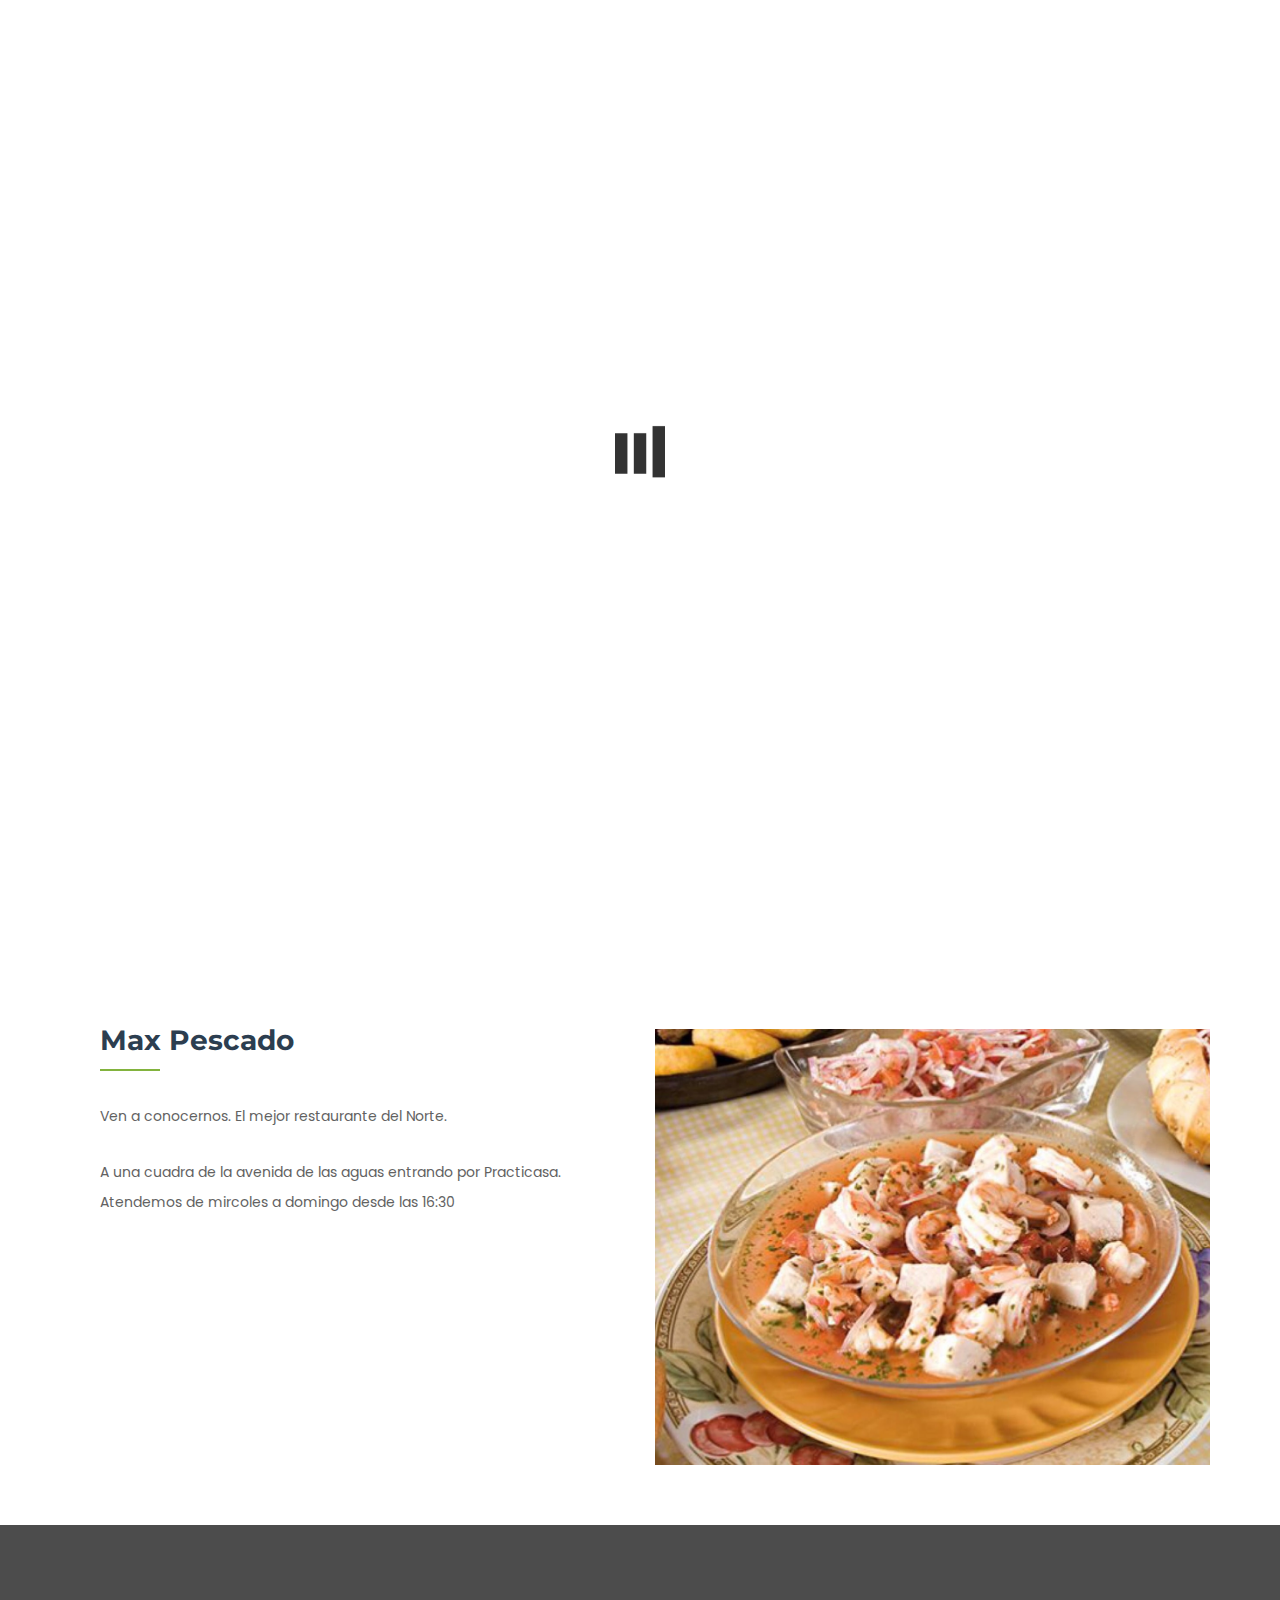
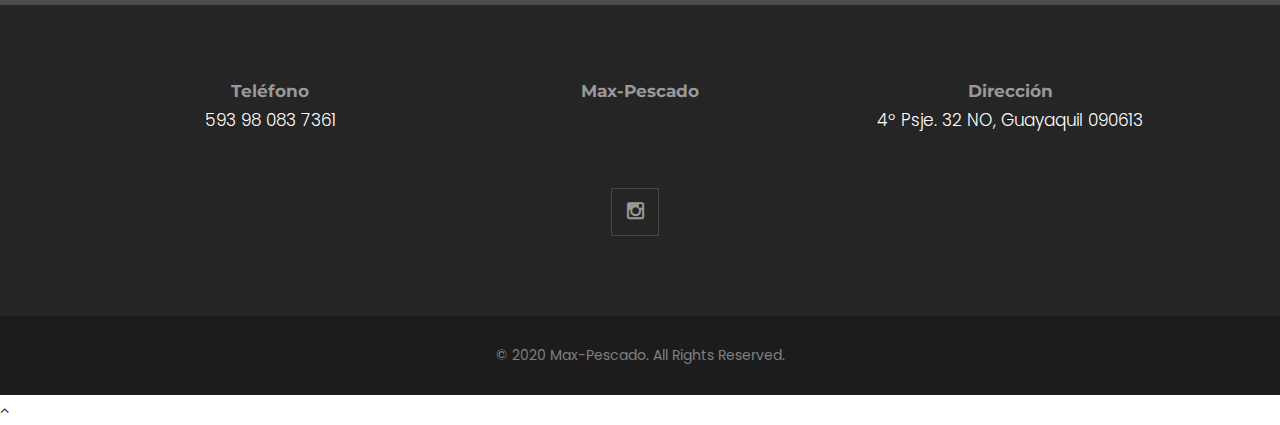
<file: index.html>
<!DOCTYPE html>
<html lang="es">
   <head>
      <title>Max Pescado</title>
      <meta charset="utf-8">
      <meta http-equiv="X-UA-Compatible" content="IE=edge">
      <!--[if IE]>
      <meta http-equiv='X-UA-Compatible' content='IE=edge,chrome=1'>
      <![endif]-->
      <meta name="keywords" content="HTML5 Template" />
      <meta name="description" content="Max Pesacado - El mejor restaurante del norte de Guayaquil" />
      <meta name="viewport" content="width=device-width, initial-scale=1, maximum-scale=1">
      <!-- The above 3 meta tags *must* come first in the head; any other head content must come *after* these tags -->
      <!-- Include All CSS -->
      <link rel="stylesheet" type="text/css" href="css/bootstrap.css" />
      <link rel="stylesheet" type="text/css" href="css/font-awesome.min.css" />
      <link rel="stylesheet" type="text/css" href="css/owl.carousel.css" />
      <link rel="stylesheet" type="text/css" href="css/owl.theme.css" />
      <link rel="stylesheet" type="text/css" href="css/magnific-popup.css" />
      <link rel="stylesheet" type="text/css" href="css/preset.css" />
      <link rel="stylesheet" type="text/css" href="css/animate.css" />
      <link rel="stylesheet" type="text/css" href="css/style.css" />
      <link rel="stylesheet" type="text/css" href="css/responsive.css" />
      <!-- End Include All CSS -->
      <!-- Favicon Icon -->
       <link rel="icon" type="image/jpg" href="imagenes3/pez.jpg">
      <!-- Favicon Icon -->
      <!-- HTML5 shim and Respond.js for IE8 support of HTML5 elements and media queries -->
      <!-- WARNING: Respond.js doesn't work if you view the page via file:// -->
      <!--[if lt IE 9]>
      <script src="https://oss.maxcdn.com/html5shiv/3.7.3/html5shiv.min.js"></script>
      <script src="https://oss.maxcdn.com/respond/1.4.2/respond.min.js"></script>
      <![endif]-->
   </head>
   <body class="index">
      <!-- ========= preloader ========== -->
      <div class="preloader">
         <img src="images/loader.gif" alt="">
      </div>
      <!-- ========= End preloader ========== -->
      <!--Header Middle End-->
      <!--Header Start-->
      <header class="header">
         <div class="menu-spacer"></div>
         <div class="container">
            <div class="row">
               <div class="col-lg-3 col-sm-3">
                  <div class="logo">
                     <a href="index.html">
                     <img style="width:150px; height:75px;"src="imagenes3/MP7.jpg" alt="">
                     </a>
                  </div>
               </div>
               <div class="col-lg-9 col-sm-9">
                  <nav class="mainnav">
                     <div class="logoMobile hidden-lg hidden-sm hidden-md">
                        <a href="index.html">
                        <img alt="" src="images/logo2.png">
                        </a>
                     </div>
                     <div class="mobileMenu">
                        <span></span>
                        <span></span>
                        <span></span>
                     </div>
                     <ul>
                         <li class="has-menu-items active"><a href="index.html">Inicio</a></li>
                        <li><a href="about.html">Menú</a></li>
                       
                          
                        
                        <li><a href="contact.html">Ubicación</a></li>
                        
                        
                     </ul>
                  </nav>
               </div>
            </div>
         </div>
      </header>
      <!--Header End-->
      <!--Slider Start-->
      	<section class="sliderSection">
         <div id="main_slider" class="owl-carousel owl-theme slider">
            <div class="item">
               <figure class="slider_image">
                  <img src="imagenes3/MP6.jpg" alt="" />
               </figure>
               <div class="slider-text text-center">
                  <div class="container">
                     <div class="row">
                        <div class="col-md-10 col-sm-10 col-xs-10 col-md-offset-1 col-sm-offset-1 col-xs-offset-1 text-center slider_animation">
                           <h1 class="theme_slider_title ">Max <span>Pescado </span></h1>
                           <p class="slide-caption__desc ">
                              
                           </p>
                           <div class="sliderBtn">
                            
                           </div>
                        </div>
                     </div>
                  </div>
               </div>
            </div>
           <div class="item">
               <figure class="slider_image">
                  <img src="imagenes3/MP8.jpg" alt="" />
               </figure>
               <div class="slider-text text-left">
                  <div class="container">
                     <div class="row">
                        <div class="col-md-10 col-sm-10 col-xs-10 col-md-offset-1 col-sm-offset-1 col-xs-offset-1 text-center slider_animation">
                           <h1 class="theme_slider_title ">Max <span> Pescado</span></h1>
                           <p class="slide-caption__desc ">
                              
                           </p>
                           <div class="sliderBtn">
                           
                           </div>
                        </div>
                     </div>
                  </div>
               </div>
            </div>
            <div class="item">
               <figure class="slider_image">
                  <img src="imagenes3/MP5.jpg" alt="" />
               </figure>
               <div class="slider-text text-left">
                  <div class="container">
                     <div class="row">
			       <div class="col-md-10 col-sm-10 col-xs-10 col-md-offset-1 col-sm-offset-1 col-xs-offset-1 text-center slider_animation">
                           <h1 class="theme_slider_title "> Max <span> Pescado </span></h1>
                           <p class="slide-caption__desc ">
                             
                           </p>
                      
                     
                           <div class="sliderBtn">
                         
                           </div>
                        </div>
                     </div>
                  </div>
                </div>
            </div>
         </div>
      </section>
      <!--Slider End-->
      <!-- About us -->
      <section id="about_sec" class="commonSection aboutCont">
         <div class="container">
            <div class="row">
               <div class="col-md-6 col-sm-12">
                  <div class="aboutcontain">
                     <div class="themeHeadding black">
                        <h2>Max Pescado </h2>
                     </div>
                     <p>
                        Ven a conocernos. El mejor restaurante del Norte.
                     </p>
                     <p>
                       A una cuadra de la avenida de las aguas entrando por Practicasa. Atendemos de mircoles a domingo desde las 16:30
                     </p>
                     
			  
                  </div>
               </div>
               <div class="col-md-6 col-sm-12">
                  <div class="aboutimg">
                     <img src="imagenes3/MP10.jpg" alt="">
                  </div>
               </div>
            </div>
         </div>
      </section>
     
      <!--Project Fillter End-->
    
      <!-- countert section -->
      <section id="stats" class="commonSection">
         <div class="container">
            <div class="content" id="counter">
               
           
         </div>
      </section>
      <!-- counter section -->
      
      
      <!--Footer Start-->
             <div id="footer" >
            <div class="container">
               <div class="col-md-12 col-xs-12 ">
                  <div class="inside">
                     <div class="contact-info">
                        <div class="col-md-4 col-xs-12 m-margin">
                           <h4>Teléfono</h4>
                           <p><a href="tel:593 98 083 7361">593 98 083 7361</a></p>
                        </div>
                        <div class="col-md-4 col-xs-12 m-margin">
                           <h4>Max-Pescado</h4>
                         
                        </div>
                        <div class="col-md-4 col-xs-12 m-margin">
                           <h4>	Dirección</h4>
                           <p>4º Psje. 32 NO, Guayaquil 090613 </p>
                        </div>
                     </div>
                         <div class="social col-md-12">
                       
                        
                        <a href="https://www.instagram.com/maxpescadogrill/"><i class="fa fa-instagram" aria-hidden="true"></i></a>
                       
                     </div>
			  
			  
                  </div>
               </div>
            </div>
            <div class="bottom-footer">
               <p>© 2020 <span class="">Max-Pescado.</span> All Rights Reserved.</p>
            </div>
         </div>
      </footer>
      <!--footer End-->
      <a href="#" id="backToTop"><i class="fa fa-angle-up"></i></a>
      <!-- Include All JS -->
      <script type="text/javascript" src="js/jquery.js"></script>
      <script  type="text/javascript" src="js/bootstrap.min.js"></script>
      <script  type="text/javascript" src="js/owl.carousel.js"></script>
      <script  type="text/javascript" src="js/jquery.magnific-popup.js"></script>
      <script  type="text/javascript" src="js/mixer.js"></script>
      <script  type="text/javascript" src="js/count.js"></script>
      <script  type="text/javascript" src="js/theme.js"></script>
	  <script  type="text/javascript" src="js/smoothscroll.js"></script>
   </body>
</html>
</file>
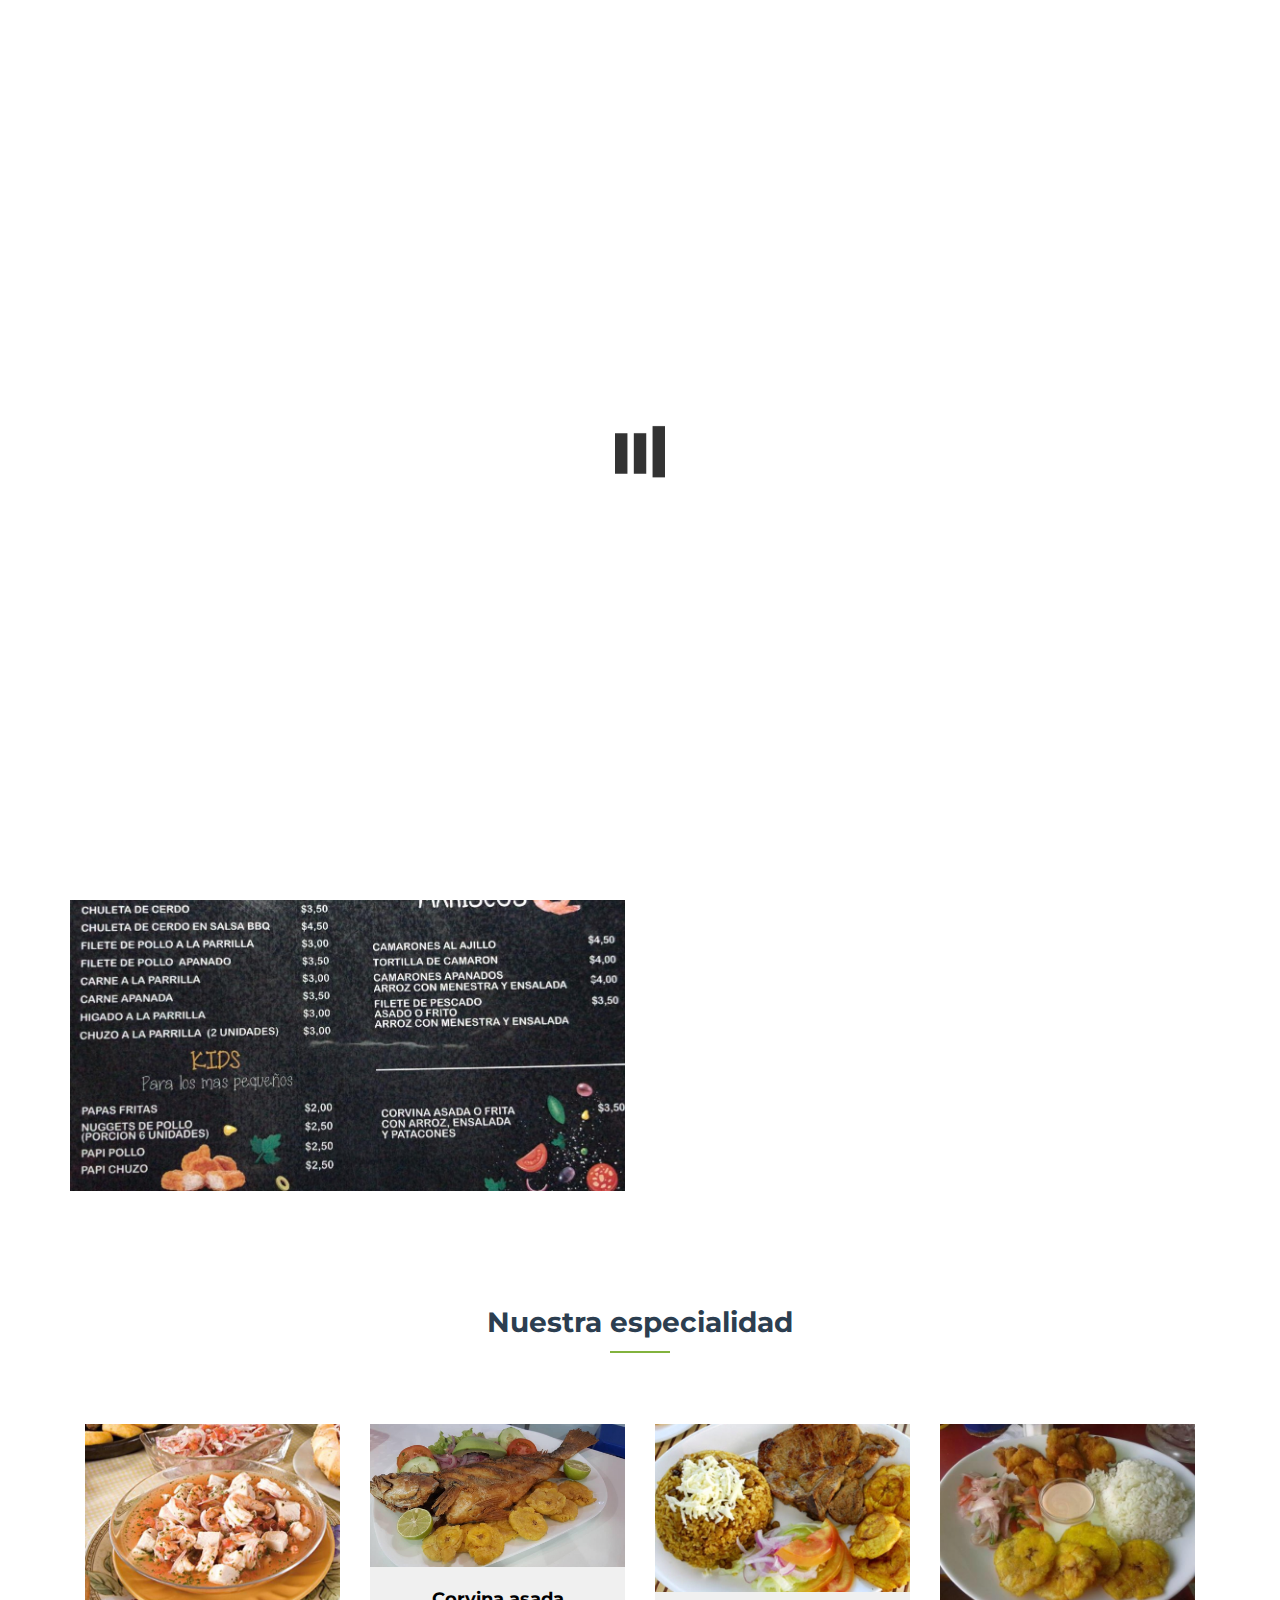
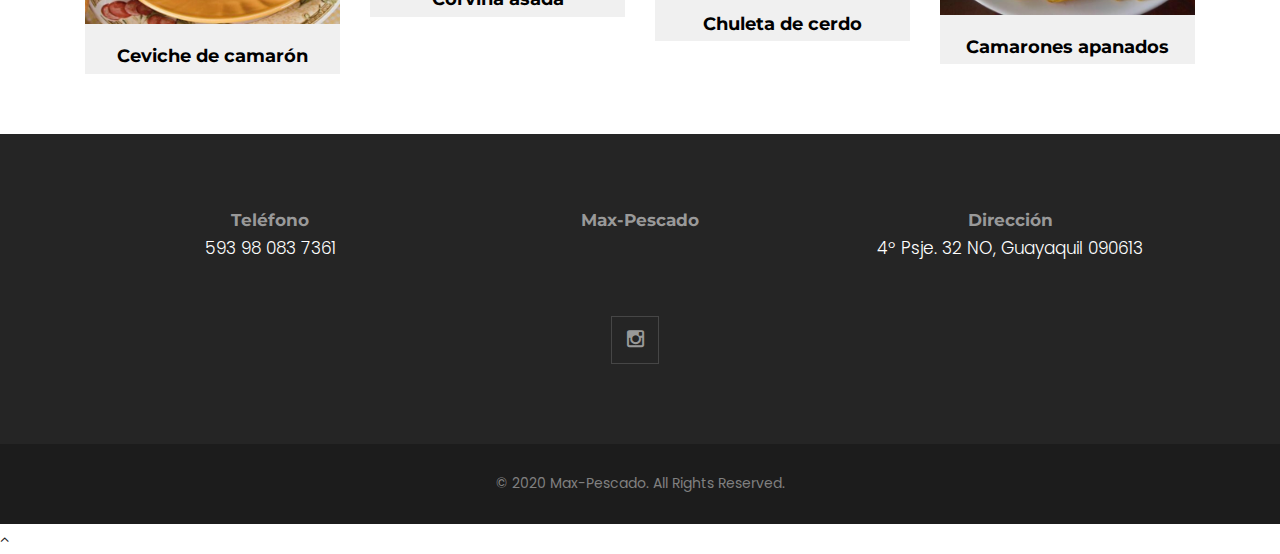
<file: about.html>
<!DOCTYPE html>
<html lang="en">

<head>
    <title>Max Pescado</title>
    <meta charset="utf-8">
        <meta http-equiv="X-UA-Compatible" content="IE=edge">
        <!--[if IE]>
        <meta http-equiv='X-UA-Compatible' content='IE=edge,chrome=1'>
        <![endif]-->
        <meta name="keywords" content="HTML5 Template" />
        <meta name="description" content="Finex - Multipurpose Business and Corporate HTML5 Template" />
        <meta name="viewport" content="width=device-width, initial-scale=1, maximum-scale=1">
        <!-- The above 3 meta tags *must* come first in the head; any other head content must come *after* these tags -->
      <!-- Include All CSS -->
      <link rel="stylesheet" type="text/css" href="css/bootstrap.css" />
      <link rel="stylesheet" type="text/css" href="css/font-awesome.min.css" />
      <link rel="stylesheet" type="text/css" href="css/owl.carousel.css" />
      <link rel="stylesheet" type="text/css" href="css/owl.theme.css" />
      <link rel="stylesheet" type="text/css" href="css/magnific-popup.css" />
      <link rel="stylesheet" type="text/css" href="css/preset.css" />
      <link rel="stylesheet" type="text/css" href="css/animate.css" />
      <link rel="stylesheet" type="text/css" href="css/style.css" />
      <link rel="stylesheet" type="text/css" href="css/responsive.css" />
      <!-- End Include All CSS -->
      <!-- Favicon Icon -->
      <link rel="icon" type="image/jpg" href="imagenes3/pez.jpg">
      <!-- Favicon Icon -->
	    <!-- HTML5 shim and Respond.js for IE8 support of HTML5 elements and media queries -->
        <!-- WARNING: Respond.js doesn't work if you view the page via file:// -->
        <!--[if lt IE 9]>
        <script src="https://oss.maxcdn.com/html5shiv/3.7.3/html5shiv.min.js"></script>
        <script src="https://oss.maxcdn.com/respond/1.4.2/respond.min.js"></script>
        <![endif]-->
   </head>
<body>
    <!-- ========= preloader ========== -->
    <div class="preloader">
        <img src="images/loader.gif" alt="">
    </div>
    <!-- ========= End preloader ========== -->


    <!--Header Middle End-->
    <!--Header Start-->
    <header class="header">
        <div class="menu-spacer"></div>
        <div class="container">
            <div class="row">
			                <div class="col-lg-3 col-sm-3">
                   <div class="logo">
                        <a href="index.html">
                            <img style="width:150px; height:75px;"src="imagenes3/MP7.jpg" alt="">
                        </a>
                    </div>
                </div>
                <div class="col-lg-9 col-sm-9">
                    <nav class="mainnav">
                        <div class="logoMobile hidden-lg hidden-sm hidden-md">
                            <a href="index.html">
                                <img alt="" src="images/logo2.png">
                            </a>
                        </div>
                        <div class="mobileMenu">
                            <span></span>
                            <span></span>
                            <span></span>
                        </div>
                        <ul>
                            <li class="has-menu-items active"><a href="index.html">Inicio</a></li>
                          
                              <li><a href="about.html">Menú</a></li>
                       
                              
                            
                            <li><a href="contact.html">Ubicación</a></li>
                           

                                </ul>
                            </li>

                           

                        </ul>
                    </nav>
                </div>

            </div>
        </div>
    </header>
    <!--Header End-->
		      <!--Breadcrumb Start-->
			  
        <section class="breadcrumbSec" style="background-image:url('imagenes3/MP6.jpg');">
            <div class="container">
                <div class="row">
                    <div class="col-xs-12 text-center breadsec">
                        <h1 class="breadTitle">Max Pescado</h1>
                        <div class="breadCumpNav">
                            <a href="index.html">Inicio</a>
                            <i class="fa fa-angle-right"></i>
                            <a href="about.html">Menú</a>
                        </div>
                    </div>
                </div>
            </div>
        </section>
        <!--Breadcrumb End-->
		 <!-- About us -->
     <section id="about_sec" class="commonSection aboutCont">
            <div class="container">
                <div class="row">
                    <div class="col-lg-6">
                    
			    
			    
			    
                        <div class="aboutimg">
                            <img src="imagenes3/MP12.jpg" alt="" />
				<img src="imagenes3/MP11.jpg" alt="" />
			
                       
                    </div>
                </div>
            </div>
        </section>
		  <!-- About us -->
		 <!--Call to Action Start-->
      






        <!--Call to Action End-->
		<section class="commonSection bgwhite">
        <div class="container">
            <div class="row">
                <div class="col-lg-12 text-center testcarHeadding">
                    <div class="themeHeadding black">
                        <h2>Nuestra especialidad </h2>
                    </div>
                </div>
            </div>

             <div class="col-md-3 col-sm-6 col-xs-12 team_sect">
                <div class="teamImg">
                    <figure>
                        <img src="imagenes3/MP10.jpg" alt="team_img" />
                       
                    </figure>
                </div>
                <div class="team-info text-center">
                    <h4 class="title">Ceviche de camarón</h4>
                   
                </div>
            </div>
           <div class="col-md-3 col-sm-6 col-xs-12 team_sect">
                <div class="teamImg">
                    <figure>
                        <img src="imagenes3/MP6.jpg" alt="team_img" />
                  
                    </figure>
                </div>
                <div class="team-info text-center">
                    <h4 class="title">Corvina asada</h4>
                    
                </div>
            </div>
          <div class="col-md-3 col-sm-6 col-xs-12 team_sect">
                <div class="teamImg">
                    <figure>
                        <img src="imagenes3/MP8.jpg" alt="team_img" />
                     
                    </figure>
                </div>
                <div class="team-info text-center">
                    <h4 class="title">Chuleta de cerdo</h4>
                   
                </div>
            </div>
            <div class="col-md-3 col-sm-6 col-xs-12 team_sect">
                <div class="teamImg">
                    <figure>
                        <img src="imagenes3/MP5.jpg" alt="team_img" />
                     
                    </figure>
                </div>
                <div class="team-info text-center">
                    <h4 class="title">Camarones apanados</h4>
                   
                </div>
            </div>

        </div>
    </section>
    <!--Team Section End-->
  
              <!--Footer Start-->
             <div id="footer" >
            <div class="container">
               <div class="col-md-12 col-xs-12 ">
                  <div class="inside">
                     <div class="contact-info">
                        <div class="col-md-4 col-xs-12 m-margin">
                           <h4>Teléfono</h4>
                           <p><a href="tel:593 98 083 7361">593 98 083 7361</a></p>
                        </div>
                        <div class="col-md-4 col-xs-12 m-margin">
                           <h4>Max-Pescado</h4>
                         
                        </div>
                        <div class="col-md-4 col-xs-12 m-margin">
                           <h4>Dirección</h4>
                           <p>4º Psje. 32 NO, Guayaquil 090613 </p>
                        </div>
                     </div>
                      <div class="social col-md-12">
			   <a href="https://www.instagram.com/maxpescadogrill/"><i class="fa fa-instagram" aria-hidden="true"></i></a>
			  </div>  
                  </div>
               </div>
            </div>
            <div class="bottom-footer">
               <p>© 2020 <span class="">Max-Pescado.</span> All Rights Reserved.</p>
            </div>
         </div>
      </footer>
      <!--footer End-->
      <a href="#" id="backToTop"><i class="fa fa-angle-up"></i></a>
      <!-- Include All JS -->
      <script type="text/javascript" src="js/jquery.js"></script>
      <script type="text/javascript"  src="js/bootstrap.min.js"></script>
      <script type="text/javascript"  src="js/owl.carousel.js"></script>
      <script  type="text/javascript" src="js/jquery.magnific-popup.js"></script>
      <script type="text/javascript" src="js/mixer.js"></script>
      <script  type="text/javascript" src="js/theme.js"></script>
	  <script  type="text/javascript" src="js/smoothscroll.js"></script>
   </body>
</html>
</file>
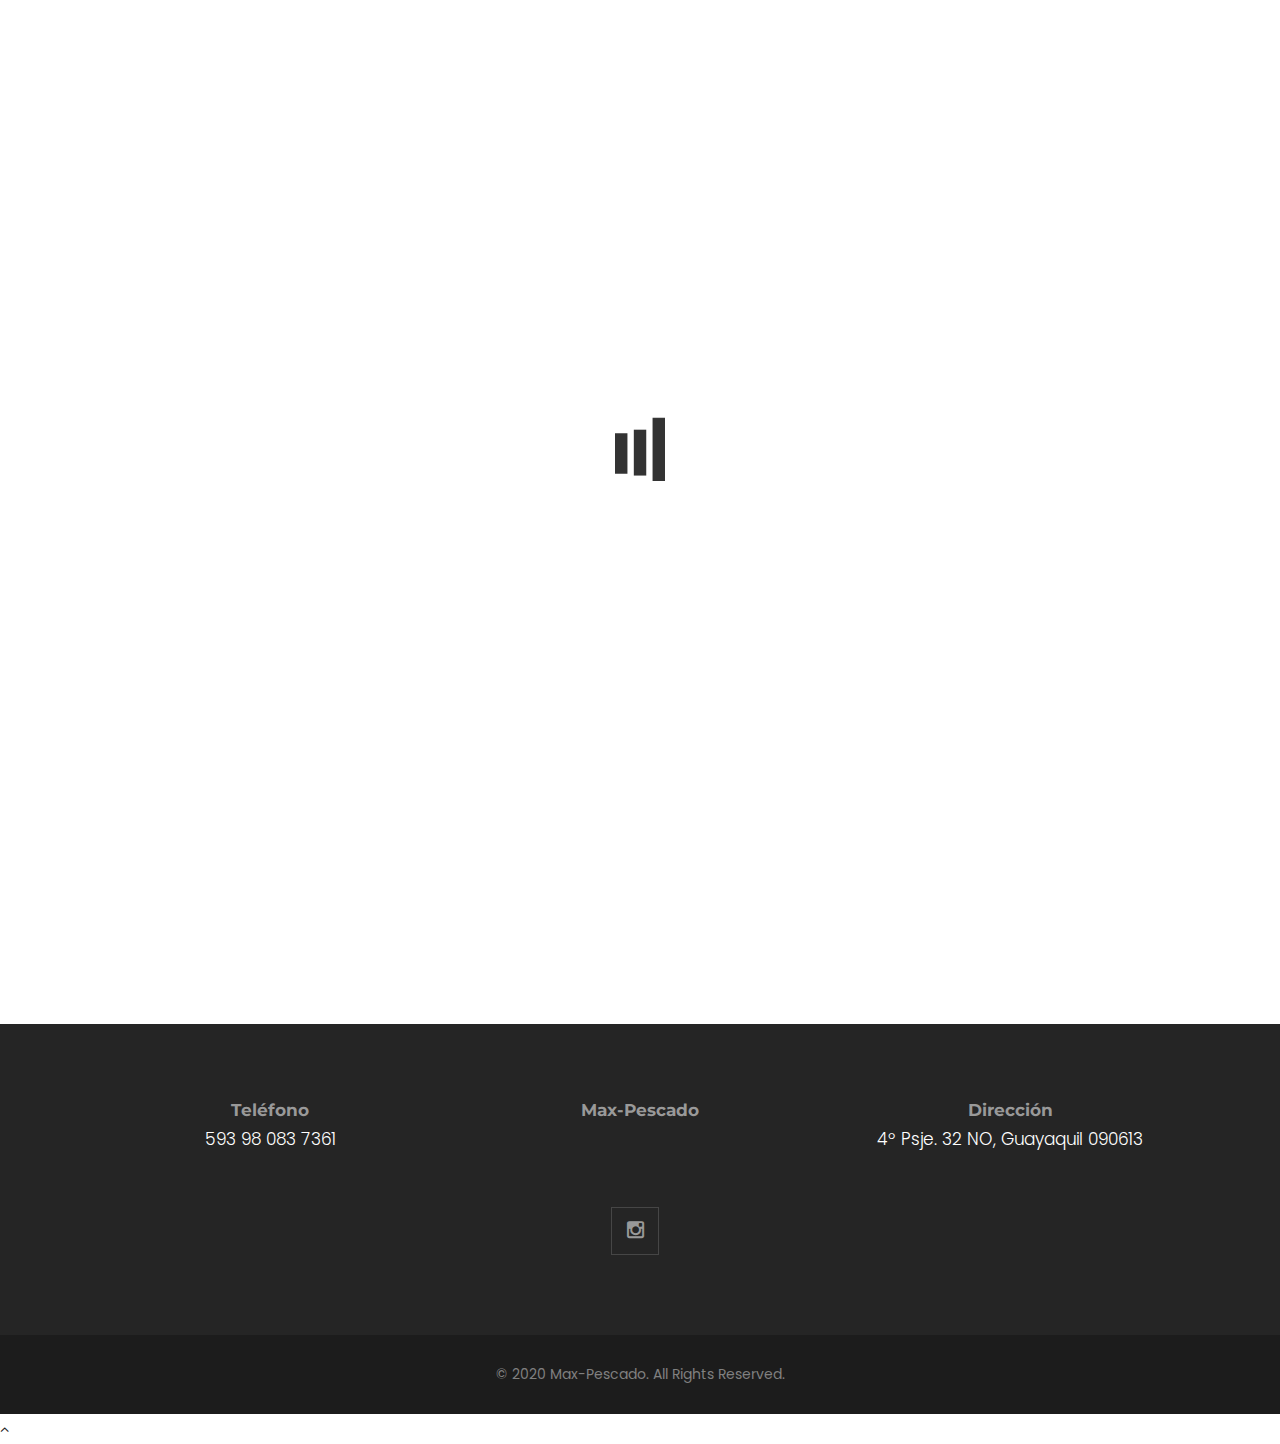
<file: contact.html>
<!DOCTYPE html>
<html lang="en">

<head>
    <title>Max Pescado</title>
    <meta charset="utf-8">
        <meta http-equiv="X-UA-Compatible" content="IE=edge">
        <!--[if IE]>
        <meta http-equiv='X-UA-Compatible' content='IE=edge,chrome=1'>
        <![endif]-->
        <meta name="keywords" content="HTML5 Template" />
        <meta name="description" content="Finex- Multipurpose Business and Corporate HTML5 Template" />
        <meta name="viewport" content="width=device-width, initial-scale=1, maximum-scale=1">
        <!-- The above 3 meta tags *must* come first in the head; any other head content must come *after* these tags -->

    <!-- Include All CSS -->
    <link rel="stylesheet" type="text/css" href="css/bootstrap.css" />
    <link rel="stylesheet" type="text/css" href="css/font-awesome.min.css" />
    <link rel="stylesheet" type="text/css" href="css/owl.carousel.css" />
    <link rel="stylesheet" type="text/css" href="css/owl.theme.css" />
    <link rel="stylesheet" type="text/css" href="css/magnific-popup.css" />
    <link rel="stylesheet" type="text/css" href="css/preset.css" />
    <link rel="stylesheet" type="text/css" href="css/animate.css" />
    <link rel="stylesheet" type="text/css" href="css/style.css" />
    <link rel="stylesheet" type="text/css" href="css/responsive.css" />

    <!-- End Include All CSS -->

    <!--[if lt IE 9]>
            <script src="js/html5shiv.js"></script>
            <script src="js/respond.min.js"></script>
        <![endif]-->

    <!-- Favicon Icon -->
    <link rel="icon" type="image/jpg" href="imagenes3/pez.jpg">
    <!-- Favicon Icon -->
</head>

<body>
    <!-- ========= preloader ========== -->
    <div class="preloader">
        <img src="images/loader.gif" alt="">
    </div>
    <!-- ========= End preloader ========== -->


    <!--Header Middle End-->
    <!--Header Start-->
    <header class="header">
        <div class="menu-spacer"></div>
        <div class="container">
            <div class="row">
			                <div class="col-lg-3 col-sm-3">
                   <div class="logo">
                        <a href="index.html">
                             <img style="width:150px; height:75px;"src="imagenes3/MP7.jpg" alt="">
                        </a>
                    </div>
                </div>
                <div class="col-lg-9 col-sm-9">
                    <nav class="mainnav">
                        <div class="logoMobile hidden-lg hidden-sm hidden-md">
                            <a href="index.html">
                                <img alt="" src="images/logo2.png">
                            </a>
                        </div>
                        <div class="mobileMenu">
                            <span></span>
                            <span></span>
                            <span></span>
                        </div>
                        <ul>
                            <li class="has-menu-items active"><a href="index.html">Inicio</a></li>
                        
                          <li><a href="about.html">Menú</a></li>
                       
                          
                        
                        <li><a href="contact.html">Ubicación</a></li>
                       
                                </ul>
                            </li>

                            

                        </ul>
                    </nav>
                </div>

            </div>
        </div>
    </header>
    <!--Header End-->
              <!--Breadcrumb Start-->
			  
        <section class="breadcrumbSec" style="background-image:url('imagenes3/MP10.jpg');">
            <div class="container">
                <div class="row">
                    <div class="col-xs-12 text-center breadsec">
                        <h1 class="breadTitle">Max Pescado</h1>
                        <div class="breadCumpNav">
                            <a href="index.html">Inicio</a>
                            <i class="fa fa-angle-right"></i>
                            <a href="contact.html">Ubicación</a>
                        </div>
                    </div>
                </div>
            </div>
        </section>
        <!--Breadcrumb End-->
<section class="blogSection">
            <div class="container">
                <div class="row">
				    <div class="col-sm-4">
                        <div class="contactInfo">
                            <h2 class="commentTitle">Información de contacto</h2>
                            <div class="contAddress">
                                <div class="singleContadds">
                                    <i class="fa fa-map-marker"></i>
                                    <p>
                                      4º Psje. 32 NO, Guayaquil 090613
                                    </p>
                                </div>
                                <div class="singleContadds phone">
                                    <i class="fa fa-phone"></i>
                                
                                    <p>
                                        050 856 85 42 - <span>Mobile</span>
                                    </p>
                                </div>
                               
                        </div>
                    </div>
                    
			
			
			
                    </div>
                
                </div>
            </div>
        </section>
        <!--Blog End-->
        <section class="contactMap">
            <div id="map">
                <iframe src="https://www.google.com/maps/embed?pb=!1m18!1m12!1m3!1d996.7480307938296!2d-79.9145082208477!3d-2.1566910597466946!2m3!1f0!2f0!3f0!3m2!1i1024!2i768!4f13.1!3m3!1m2!1s0x902d6d86a1b494e5%3A0xd0b591d43816bae!2s4%C2%BA%20Psje.%2032%20NO%2C%20Guayaquil%20090613!5e0!3m2!1ses!2sec!4v1580667738617!5m2!1ses!2sec" width="600" height="450" frameborder="0" style="border:0;" allowfullscreen=""></iframe>			</div> 
        </section>
  
             <!--Footer Start-->
            <div id="footer" >
            <div class="container">
               <div class="col-md-12 col-xs-12 ">
                  <div class="inside">
                     <div class="contact-info">
                        <div class="col-md-4 col-xs-12 m-margin">
                           <h4>Teléfono</h4>
                           <p><a href="tel:593 98 083 7361">593 98 083 7361</a></p>
                        </div>
                        <div class="col-md-4 col-xs-12 m-margin">
                           <h4>Max-Pescado</h4>
                         
                        </div>
                        <div class="col-md-4 col-xs-12 m-margin">
                           <h4>Dirección</h4>
                           <p>4º Psje. 32 NO, Guayaquil 090613 </p>
                        </div>
                     </div>
                     
			    <div class="social col-md-12">
			   <a href="https://www.instagram.com/maxpescadogrill/"><i class="fa fa-instagram" aria-hidden="true"></i></a>
			  </div>  
			  
                  </div>
               </div>
            </div>
            <div class="bottom-footer">
               <p>© 2020 <span class="">Max-Pescado.</span> All Rights Reserved.</p>
            </div>
         </div>
      </footer>
    <!--footer End-->

    <a href="#" id="backToTop"><i class="fa fa-angle-up"></i></a>
    <!-- Include All JS -->
    <script type="text/javascript" src="js/jquery.js"></script>
    <script type="text/javascript" src="js/bootstrap.min.js"></script>
    <script type="text/javascript" src="js/owl.carousel.js"></script>
    <script type="text/javascript" src="js/jquery.magnific-popup.js"></script>
    <script type="text/javascript" src="js/mixer.js"></script>
    <script type="text/javascript" src="js/theme.js"></script>
	<script  type="text/javascript" src="js/smoothscroll.js"></script>
</body>
</html>
</file>
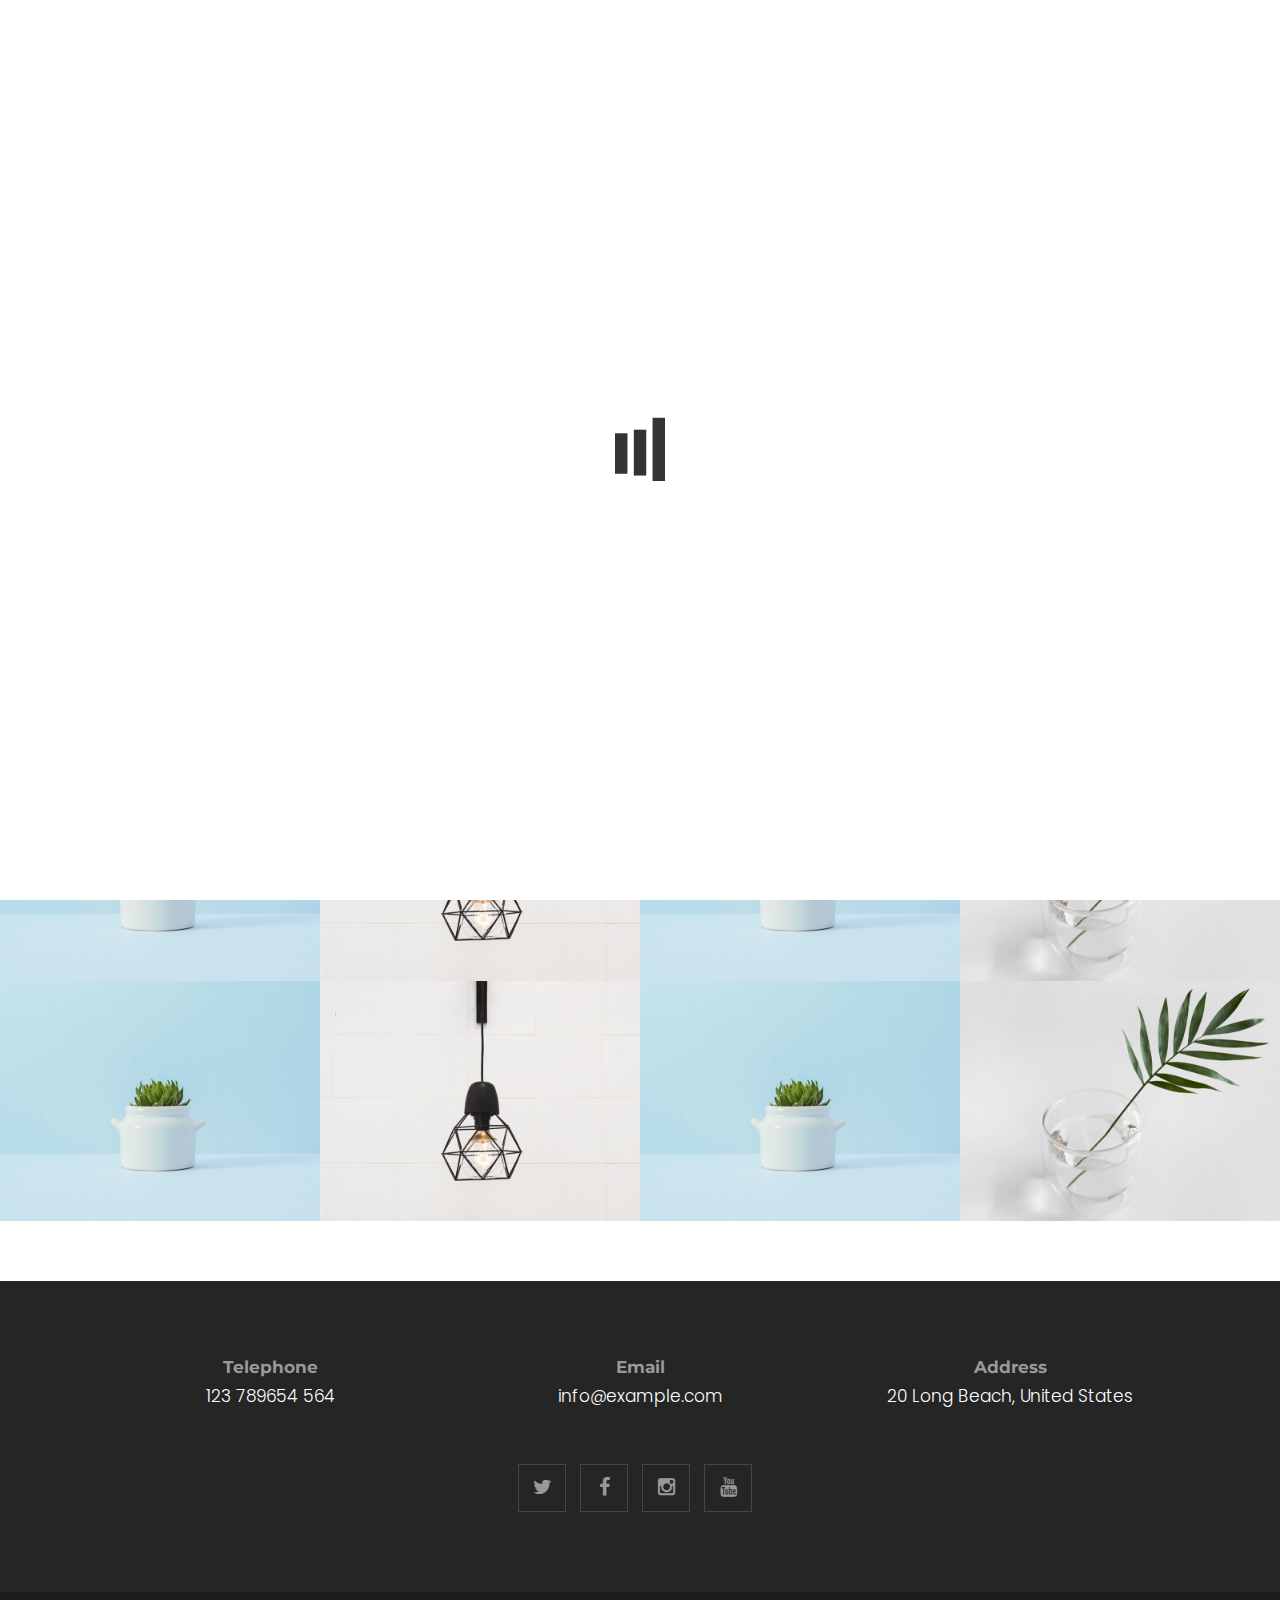
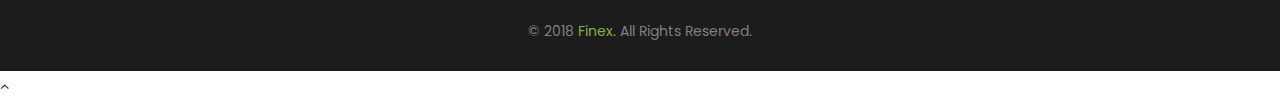
<file: project.html>
<!DOCTYPE html>
<html lang="en">

<head>
    <title>Finex - Multipurpose Business and Corporate HTML5 Template</title>
    <meta charset="utf-8">
        <meta http-equiv="X-UA-Compatible" content="IE=edge">
        <!--[if IE]>
        <meta http-equiv='X-UA-Compatible' content='IE=edge,chrome=1'>
        <![endif]-->
        <meta name="keywords" content="HTML5 Template" />
        <meta name="description" content="Finex - Multipurpose Business and Corporate HTML5 Template" />
        <meta name="viewport" content="width=device-width, initial-scale=1, maximum-scale=1">
        <!-- The above 3 meta tags *must* come first in the head; any other head content must come *after* these tags -->

    <!-- Include All CSS -->
    <link rel="stylesheet" type="text/css" href="css/bootstrap.css" />
    <link rel="stylesheet" type="text/css" href="css/font-awesome.min.css" />
    <link rel="stylesheet" type="text/css" href="css/owl.carousel.css" />
    <link rel="stylesheet" type="text/css" href="css/owl.theme.css" />
    <link rel="stylesheet" type="text/css" href="css/magnific-popup.css" />
    <link rel="stylesheet" type="text/css" href="css/preset.css" />
    <link rel="stylesheet" type="text/css" href="css/animate.css" />
    <link rel="stylesheet" type="text/css" href="css/style.css" />
    <link rel="stylesheet" type="text/css" href="css/responsive.css" />

    <!-- End Include All CSS -->

    <!--[if lt IE 9]>
            <script src="js/html5shiv.js"></script>
            <script src="js/respond.min.js"></script>
        <![endif]-->

    <!-- Favicon Icon -->
    <link rel="icon" type="image/png" href="images/favicon.png">
    <!-- Favicon Icon -->
</head>

<body >
    <!-- ========= preloader ========== -->
    <div class="preloader">
        <img src="images/loader.gif" alt="">
    </div>
    <!-- ========= End preloader ========== -->


    <!--Header Middle End-->
    <!--Header Start-->
    <header class="header">
        <div class="menu-spacer"></div>
        <div class="container">
            <div class="row">
			                <div class="col-lg-3 col-sm-3">
                   <div class="logo">
                        <a href="index.html">
                          <img src="images/logo.png" alt="">
                        </a>
                    </div>
                </div>
                <div class="col-lg-9 col-sm-9">
                    <nav class="mainnav">
                        <div class="logoMobile hidden-lg hidden-sm hidden-md">
                            <a href="index.html">
                                <img alt="" src="images/logo2.png">
                            </a>
                        </div>
                        <div class="mobileMenu">
                            <span></span>
                            <span></span>
                            <span></span>
                        </div>
                        <ul>
                            <li class="has-menu-items active"><a href="index.html">home</a></li>
                            <li><a href="about.html">about</a></li>
                            <li class="has-menu-items"><a class="drop_menu" href="#">our services</a>
                                <ul class="sub-menu">
                                    <li><a href="services.html">Services Page</a></li>
                                    <li><a href="services_details.html">Services Details</a></li>
                                </ul>
                            </li> 
                            <li class="has-menu-items"><a class="drop_menu" href="#">projects</a>
                                <ul class="sub-menu">
                                    <li><a href="project.html">All Project</a></li>
                                    <li><a href="project_single.html">Single Project</a></li>
                                </ul>
                            </li>
                            <li class="has-menu-items"><a class="drop_menu" href="#">blogs </a>
                                <ul class="sub-menu">
                                    <li><a href="blog_rightsidebar.html">Blog Right Sidebar</a></li>
                                    <li><a href="blog_leftsidebar.html">Blog Left Sidebar</a></li>
                                    <li><a href="blog_detailsright.html">Blog Details Right</a></li>
                                    <li><a href="blog_detailsleft.html">Blog Details Left</a></li>
                                </ul>
                            </li>
                            <li class="has-menu-items"><a class="drop_menu" href="#">Page</a>
                                <ul class="sub-menu">
                                    <li><a href="404.html">404 Page</a></li>
                                    <li><a href="about.html">About Page</a></li>
                                    <li><a href="contact.html">Contact Page</a></li>

                                </ul>
                            </li>

                            <li><a href="contact.html">Contact Us</a></li>

                        </ul>
                    </nav>
                </div>

            </div>
        </div>
    </header>
    <!--Header End-->
		      <!--Breadcrumb Start-->
			  
        <section class="breadcrumbSec" style="background-image:url('images/breadcum/3.jpg');">
            <div class="container">
                <div class="row">
                    <div class="col-xs-12 text-center breadsec">
                        <h1 class="breadTitle">OUR PROJECT</h1>
                        <div class="breadCumpNav">
                            <a href="index.html">Home</a>
                            <i class="fa fa-angle-right"></i>
                            <a href="#">Our Project</a>
                        </div>
                    </div>
                </div>
            </div>
        </section>
        <!--Breadcrumb End-->
		 <section class="commonSection fillterProject">
        <div class="container-fluid">
             <div class="container">
            <div class="row">
                    <div class="col-lg-12">
                        <ul class="fillterNav">
                            <li class="filter" data-filter="all">All Projects</li>
                            <li class="filter" data-filter="Wordpress">Wordpress</li>
                            <li class="filter" data-filter="Responsive">Responsive</li>
                            <li class="filter" data-filter="Web Design">Web Design</li>
                            <li class="filter" data-filter="Zoomla">Zoomla</li>
                        </ul>
                    </div>
                </div>
			</div>
            <div class="row">
                <div class="filterCont">
			
                    <div class="col-md-3 col-sm-4 col-xs-6 project_secs mix Wordpress Web Design">
                        <div class="singlePortfolio">
                            <div class="portfolioImg">
                                <img src="images/project/project-1.jpg" alt="">
                            </div>
                            <div class="portfolioHover">
                                <a href="project_single.html"><i class="fa fa-link"></i></a>
                                <a href="images/project/project-1.jpg" class="popUp"><i class="fa fa-search-plus"></i></a>
                            </div>
                        </div>
                    </div>
                    <div class="col-md-3 col-sm-4 col-xs-6 project_secs mix Responsive Magento  Web Design">
                        <div class="singlePortfolio">
                            <div class="portfolioImg">
                                <img src="images/project/project-2.jpg" alt="">
                            </div>
                            <div class="portfolioHover">
                                <a href="project_single.html"><i class="fa fa-link"></i></a>
                                <a href="images/project/project-2.jpg" class="popUp"><i class="fa fa-search-plus"></i></a>
                            </div>
                        </div>
                    </div>
                    <div class="col-md-3 col-sm-4 col-xs-6 project_secs mix Responsive Magento  Web Design">
                        <div class="singlePortfolio">
                            <div class="portfolioImg">
                                <img src="images/project/project-3.jpg" alt="">
                            </div>
                            <div class="portfolioHover">
                                <a href="project_single.html"><i class="fa fa-link"></i></a>
                                <a href="images/project/project-3.jpg" class="popUp"><i class="fa fa-search-plus"></i></a>
                            </div>
                        </div>
                    </div>
                    <div class="col-md-3 col-sm-4 col-xs-6 project_secs mix Responsive Magento">
                        <div class="singlePortfolio">
                            <div class="portfolioImg">
                                <img src="images/project/project-4.jpg" alt="">
                            </div>
                            <div class="portfolioHover">
                                <a href="project_single.html"><i class="fa fa-link"></i></a>
                                <a href="images/project/project-4.jpg" class="popUp"><i class="fa fa-search-plus"></i></a>
                            </div>
                        </div>
                    </div>
                    <div class="col-md-3 col-sm-4 col-xs-6 project_secs project_secs mix Wordpress Zoomla Web Design ">
                        <div class="singlePortfolio">
                            <div class="portfolioImg">
                                <img src="images/project/project-5.jpg" alt="">
                            </div>
                            <div class="portfolioHover">
                                <a href="project_single.html"><i class="fa fa-link"></i></a>
                                <a href="images/project/project-5.jpg" class="popUp"><i class="fa fa-search-plus"></i></a>
                            </div>
                        </div>
                    </div>
					<div class="col-md-3 col-sm-4 col-xs-6 project_secs mix Responsive Zoomla">
                        <div class="singlePortfolio">
                            <div class="portfolioImg">
                                <img src="images/project/project-4.jpg" alt="">
                            </div>
                            <div class="portfolioHover">
                                <a href="project_single.html"><i class="fa fa-link"></i></a>
                                <a href="images/project/project-4.jpg" class="popUp"><i class="fa fa-search-plus"></i></a>
                            </div>
                        </div>
                    </div>
                    <div class="col-md-3 col-sm-4 col-xs-6 project_secs project_secs mix Wordpress Web Design ">
                        <div class="singlePortfolio">
                            <div class="portfolioImg">
                                <img src="images/project/project-5.jpg" alt="">
                            </div>
                            <div class="portfolioHover">
                                <a href="project_single.html"><i class="fa fa-link"></i></a>
                                <a href="images/project/project-5.jpg" class="popUp"><i class="fa fa-search-plus"></i></a>
                            </div>
                        </div>
                    </div>
                    <div class="col-md-3 col-sm-4 col-xs-6 project_secs mix Responsive Magento">
                        <div class="singlePortfolio">
                            <div class="portfolioImg">
                                <img src="images/project/project-6.jpg" alt="">
                            </div>
                            <div class="portfolioHover">
                                <a href="project_single.html"><i class="fa fa-link"></i></a>
                                <a href="images/project/project-6.jpg" class="popUp"><i class="fa fa-search-plus"></i></a>
                            </div>
                        </div>
                    </div>
					      <div class="col-md-3 col-sm-4 col-xs-6 project_secs project_secs mix Wordpress Web Design ">
                        <div class="singlePortfolio">
                            <div class="portfolioImg">
                                <img src="images/project/project-5.jpg" alt="">
                            </div>
                            <div class="portfolioHover">
                                <a href="project_single.html"><i class="fa fa-link"></i></a>
                                <a href="images/project/project-5.jpg" class="popUp"><i class="fa fa-search-plus"></i></a>
                            </div>
                        </div>
                    </div>
					<div class="col-md-3 col-sm-4 col-xs-6 project_secs mix Zoomla Magento">
                        <div class="singlePortfolio">
                            <div class="portfolioImg">
                                <img src="images/project/project-4.jpg" alt="">
                            </div>
                            <div class="portfolioHover">
                                <a href="project_single.html"><i class="fa fa-link"></i></a>
                                <a href="images/project/project-4.jpg" class="popUp"><i class="fa fa-search-plus"></i></a>
                            </div>
                        </div>
                    </div>
                    <div class="col-md-3 col-sm-4 col-xs-6 project_secs project_secs mix Wordpress Web Design ">
                        <div class="singlePortfolio">
                            <div class="portfolioImg">
                                <img src="images/project/project-5.jpg" alt="">
                            </div>
                            <div class="portfolioHover">
                                <a href="project_single.html"><i class="fa fa-link"></i></a>
                                <a href="images/project/project-5.jpg" class="popUp"><i class="fa fa-search-plus"></i></a>
                            </div>
                        </div>
                    </div>
                    <div class="col-md-3 col-sm-4 col-xs-6 project_secs mix Zoomla">
                        <div class="singlePortfolio">
                            <div class="portfolioImg">
                                <img src="images/project/project-6.jpg" alt="">
                            </div>
                            <div class="portfolioHover">
                                <a href="project_single.html"><i class="fa fa-link"></i></a>
                                <a href="images/project/project-6.jpg" class="popUp"><i class="fa fa-search-plus"></i></a>
                            </div>
                        </div>
                    </div>
                </div>
            </div>
        </div>
    </section>
    <!--Project Fillter End-->
              <!--Footer Start-->
          <footer>
         <div id="footer" >
            <div class="container">
               <div class="col-md-12 col-xs-12 ">
                  <div class="inside">
                     <div class="contact-info">
                        <div class="col-md-4 col-xs-12 m-margin">
                           <h4>Telephone</h4>
                           <p><a href="tel:07938857242">123 789654 564</a></p>
                        </div>
                        <div class="col-md-4 col-xs-12 m-margin">
                           <h4>Email</h4>
                           <p><a href="mailto:info@example.com">info@example.com</a></p>
                        </div>
                        <div class="col-md-4 col-xs-12 m-margin">
                           <h4>Address</h4>
                           <p>20 Long Beach, United States</p>
                        </div>
                     </div>
                     <div class="social col-md-12">
                        <a href="#"><i class="fa fa-twitter" aria-hidden="true"></i></a>
                        <a href="#"><i class="fa fa-facebook" aria-hidden="true"></i></a>
                        <a href="#"><i class="fa fa-instagram" aria-hidden="true"></i></a>
                        <a href="#"><i class="fa fa-youtube" aria-hidden="true"></i></a>
                     </div>
                  </div>
               </div>
            </div>
            <div class="bottom-footer">
               <p>© 2018 <span class="theme_color">Finex.</span> All Rights Reserved.</p>
            </div>
         </div>
      </footer>
    <!--footer End-->

    <a href="#" id="backToTop"><i class="fa fa-angle-up"></i></a>
    <!-- Include All JS -->
    <script type="text/javascript" src="js/jquery.js"></script>
    <script type="text/javascript" src="js/bootstrap.min.js"></script>
    <script type="text/javascript" src="js/owl.carousel.js"></script>
    <script type="text/javascript" src="js/jquery.magnific-popup.js"></script>
    <script type="text/javascript" src="js/mixer.js"></script>
    <script type="text/javascript" src="js/theme.js"></script>
	<script  type="text/javascript" src="js/smoothscroll.js"></script>
</body>
</html>
</file>
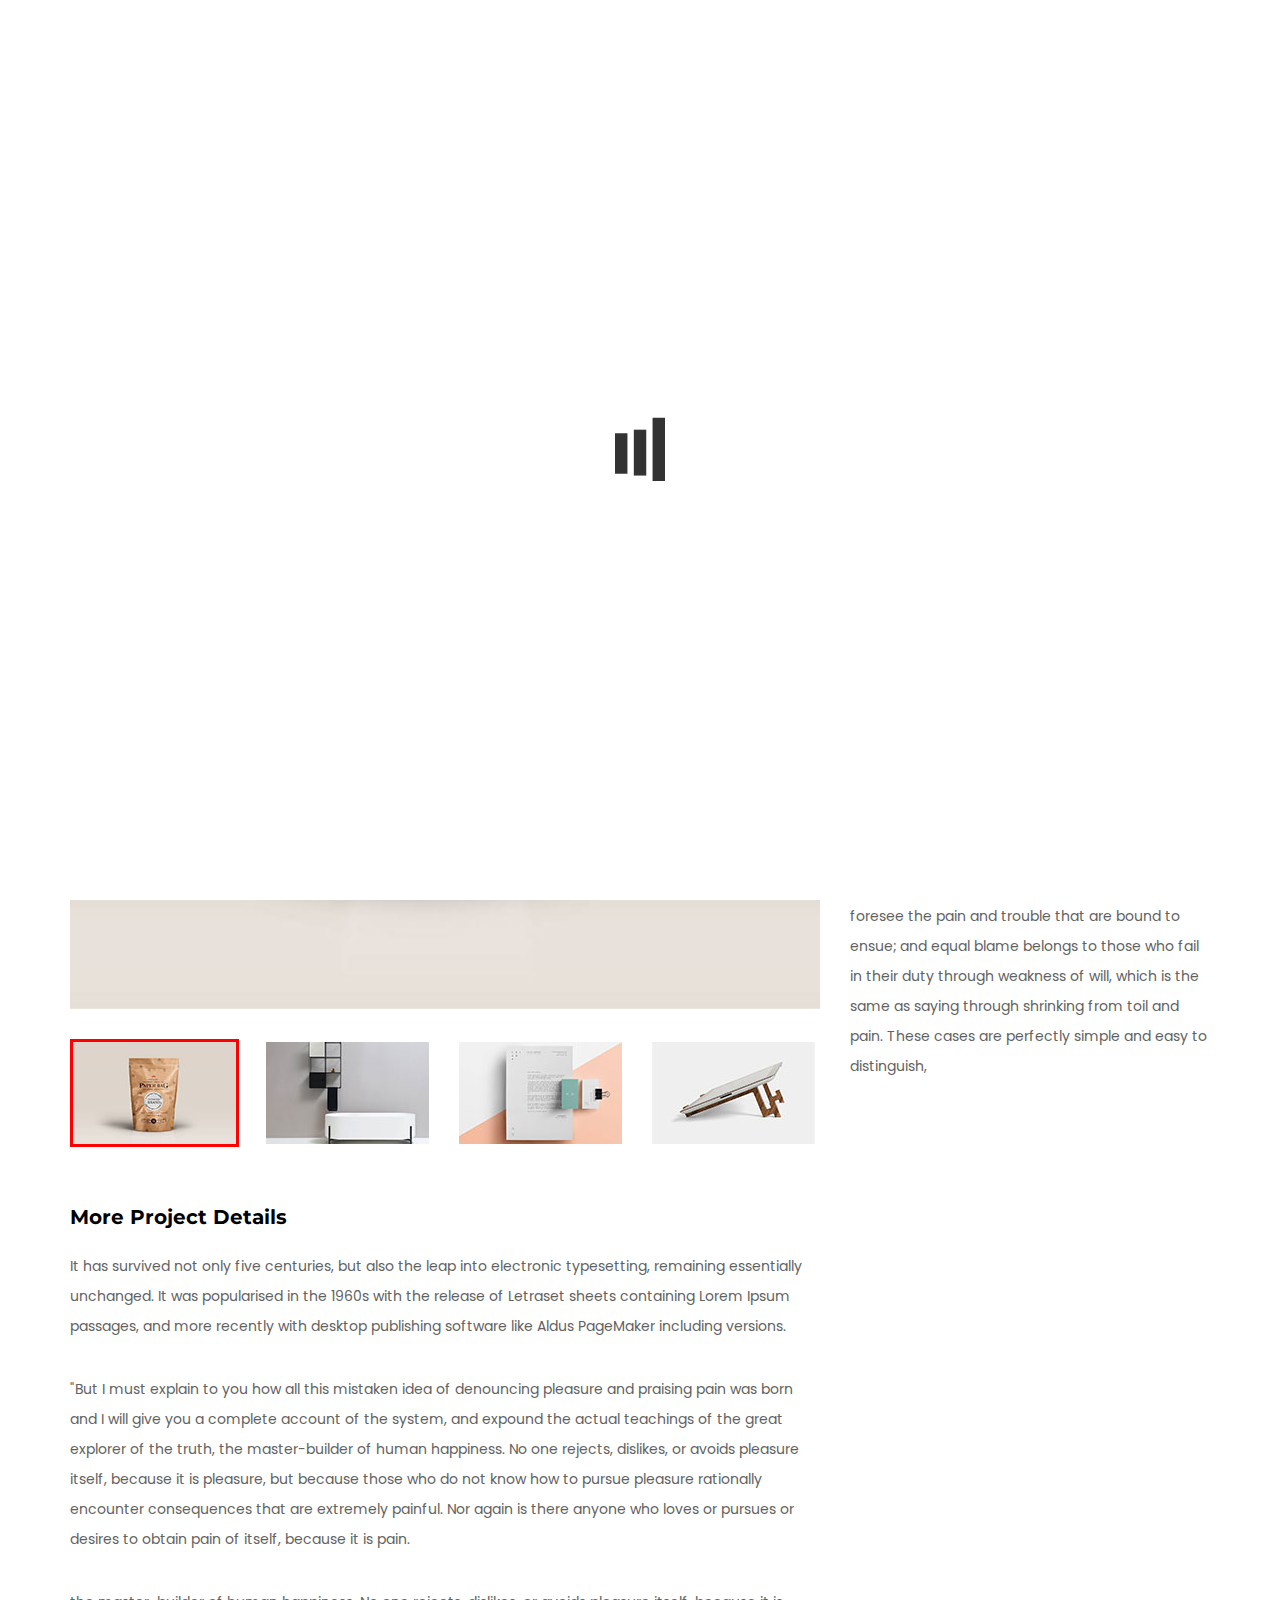
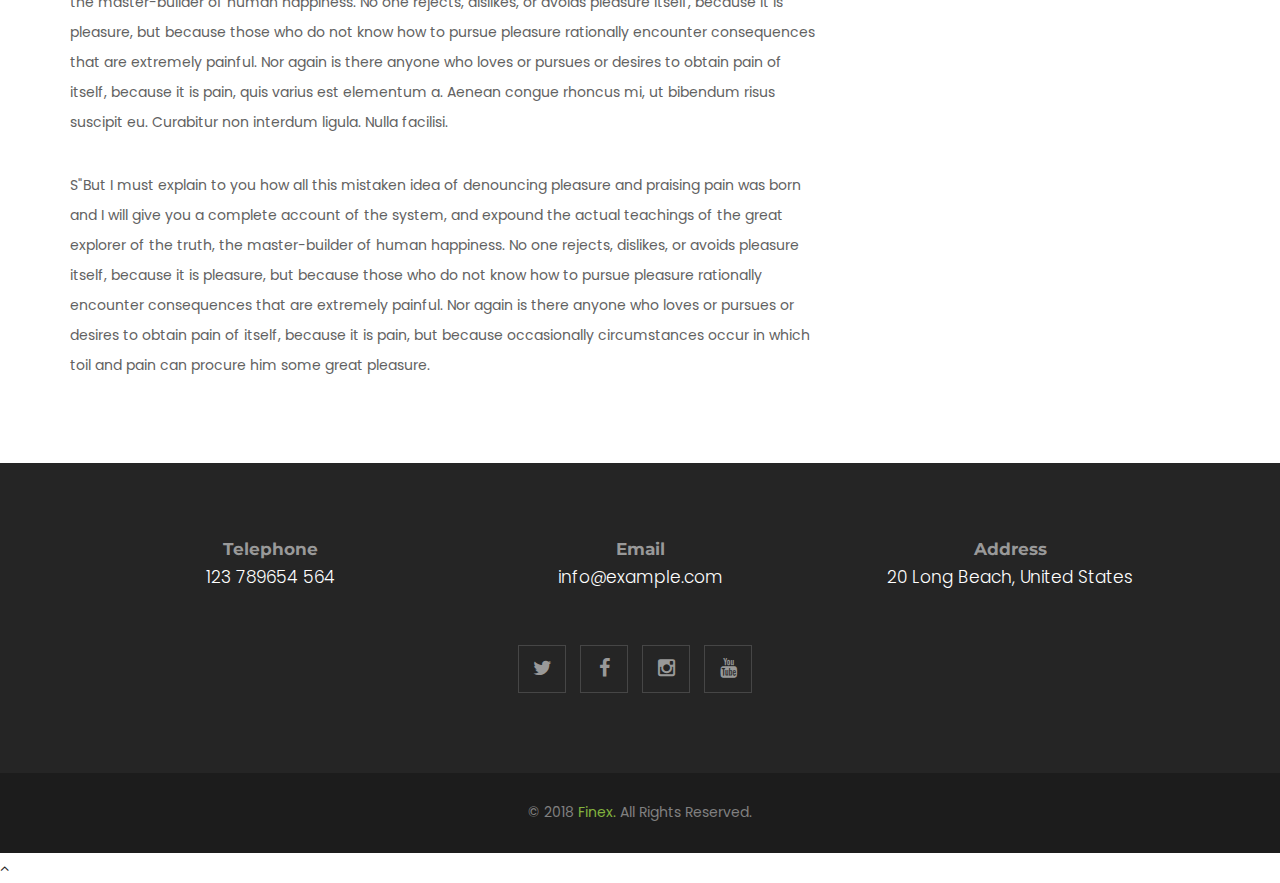
<file: project_single.html>
<!DOCTYPE html>
<html lang="en">

<head>
    <title>Finex - Multipurpose Business and Corporate HTML5 Template</title>
    <meta charset="utf-8">
        <meta http-equiv="X-UA-Compatible" content="IE=edge">
        <!--[if IE]>
        <meta http-equiv='X-UA-Compatible' content='IE=edge,chrome=1'>
        <![endif]-->
        <meta name="keywords" content="HTML5 Template" />
        <meta name="description" content="Finex - Multipurpose Business and Corporate HTML5 Template" />
        <meta name="viewport" content="width=device-width, initial-scale=1, maximum-scale=1">
        <!-- The above 3 meta tags *must* come first in the head; any other head content must come *after* these tags -->

    <!-- Include All CSS -->
    <link rel="stylesheet" type="text/css" href="css/bootstrap.css" />
    <link rel="stylesheet" type="text/css" href="css/font-awesome.min.css" />
    <link rel="stylesheet" type="text/css" href="css/owl.carousel.css" />
    <link rel="stylesheet" type="text/css" href="css/owl.theme.css" />
    <link rel="stylesheet" type="text/css" href="css/magnific-popup.css" />
    <link rel="stylesheet" type="text/css" href="css/preset.css" />
    <link rel="stylesheet" type="text/css" href="css/animate.css" />
    <link rel="stylesheet" type="text/css" href="css/style.css" />
    <link rel="stylesheet" type="text/css" href="css/responsive.css" />

    <!-- End Include All CSS -->

    <!--[if lt IE 9]>
            <script src="js/html5shiv.js"></script>
            <script src="js/respond.min.js"></script>
        <![endif]-->

    <!-- Favicon Icon -->
    <link rel="icon" type="image/png" href="images/favicon.png">
    <!-- Favicon Icon -->
</head>

<body class="index">
    <!-- ========= preloader ========== -->
    <div class="preloader">
        <img src="images/loader.gif" alt="">
    </div>
    <!-- ========= End preloader ========== -->


    <!--Header Middle End-->
    <!--Header Start-->
    <header class="header">
        <div class="menu-spacer"></div>
        <div class="container">
            <div class="row">
			                <div class="col-lg-3 col-sm-3">
                   <div class="logo">
                        <a href="index.html">
                           <img src="images/logo.png" alt="">
                        </a>
                    </div>
                </div>
                <div class="col-lg-9 col-sm-9">
                    <nav class="mainnav">
                        <div class="logoMobile hidden-lg hidden-sm hidden-md">
                            <a href="index.html">
                                <img alt="" src="images/logo2.png">
                            </a>
                        </div>
                        <div class="mobileMenu">
                            <span></span>
                            <span></span>
                            <span></span>
                        </div>
                        <ul>
                            <li class="has-menu-items active"><a href="index.html">home</a></li>
                            <li><a href="about.html">about</a></li>
                            <li class="has-menu-items"><a class="drop_menu" href="#">our services</a>
                                <ul class="sub-menu">
                                    <li><a href="services.html">Services Page</a></li>
                                    <li><a href="services_details.html">Services Details</a></li>
                                </ul>
                            </li> 
                            <li class="has-menu-items"><a class="drop_menu" href="#">projects</a>
                                <ul class="sub-menu">
                                    <li><a href="project.html">All Project</a></li>
                                    <li><a href="project_single.html">Single Project</a></li>
                                </ul>
                            </li>
                            <li class="has-menu-items"><a class="drop_menu" href="#">blogs </a>
                                <ul class="sub-menu">
                                    <li><a href="blog_rightsidebar.html">Blog Right Sidebar</a></li>
                                    <li><a href="blog_leftsidebar.html">Blog Left Sidebar</a></li>
                                    <li><a href="blog_detailsright.html">Blog Details Right</a></li>
                                    <li><a href="blog_detailsleft.html">Blog Details Left</a></li>
                                </ul>
                            </li>
                            <li class="has-menu-items"><a class="drop_menu" href="#">Page</a>
                                <ul class="sub-menu">
                                    <li><a href="404.html">404 Page</a></li>
                                    <li><a href="about.html">About Page</a></li>
                                    <li><a href="contact.html">Contact Page</a></li>

                                </ul>
                            </li>

                            <li><a href="contact.html">Contact Us</a></li>

                        </ul>
                    </nav>
                </div>

            </div>
        </div>
    </header>
    <!--Header End-->
		      <!--Breadcrumb Start-->
			  
        <section class="breadcrumbSec" style="background-image:url('images/breadcum/3.jpg');">
            <div class="container">
                <div class="row">
                    <div class="col-xs-12 text-center breadsec">
                        <h1 class="breadTitle">OUR PROJECT</h1>
                        <div class="breadCumpNav">
                            <a href="index.html">Home</a>
                            <i class="fa fa-angle-right"></i>
                            <a href="#">Our Project</a>
                        </div>
                    </div>
                </div>
            </div>
        </section>
        <!--Breadcrumb End-->
		<section class="projectSingleSec">
            <div class="container">
                <div class="row"> 
                    <div class="col-lg-8">
                        <div class="singleProCaro">
                            <div id="myCarousel" class="carousel slide" data-ride="carousel">
                                <!-- Indicators -->
                                <ol class="carousel-indicators">
                                    <li data-target="#myCarousel" data-slide-to="0" class="active">
                                        <img src="images/project/single/1thumb.jpg" alt="">
                                    </li>
                                    <li data-target="#myCarousel" data-slide-to="1">
                                        <img src="images/project/single/2thumb.jpg" alt="">
                                    </li>
                                    <li data-target="#myCarousel" data-slide-to="2">
                                        <img src="images/project/single/3thumb.jpg" alt="">
                                    </li>
                                    <li data-target="#myCarousel" data-slide-to="3" class="noMarginRight">
                                        <img src="images/project/single/4thumb.jpg" alt="">
                                    </li>
                                </ol>

                                <!-- Wrapper for slides -->
                                <div class="carousel-inner" role="listbox">
                                    <div class="item active">
                                        <img src="images/project/single/1.jpg" alt="">
                                    </div>

                                    <div class="item">
                                        <img src="images/project/single/1.jpg" alt="">
                                    </div>

                                    <div class="item">
                                        <img src="images/project/single/1.jpg" alt="">
                                    </div>

                                    <div class="item">
                                        <img src="images/project/single/1.jpg" alt="">
                                    </div>
                                </div>

                                <!-- Left and right controls -->
                                <a class="left carousel-control" href="#myCarousel" role="button" data-slide="prev">
                                    <i class="fa fa-angle-left"></i>       
                                </a>
                                <a class="right carousel-control" href="#myCarousel" role="button" data-slide="next">
                                    <i class="fa fa-angle-right"></i>     
                                </a>
                            </div>
                        </div>
                        <div class="projectDetais">
                            <h2 class="proDetaTitle">More Project Details</h2>
                            <p>
                                It has survived not only five centuries, but also the leap into electronic typesetting,
								remaining essentially unchanged. It was popularised in the 1960s with the release of Letraset
								sheets containing Lorem Ipsum passages, and more recently with desktop publishing software
								like Aldus PageMaker including versions.
                            </p>
                            <p>
                                "But I must explain to you how all this mistaken idea of denouncing pleasure and praising pain was born and 
								I will give you a complete account of the system, and expound the actual teachings of the great explorer of the truth,
								the master-builder of human happiness. No one rejects, dislikes, or avoids pleasure itself, because it is pleasure, but because
								those who do not know how to pursue pleasure rationally encounter consequences that are extremely painful.
								Nor again is there anyone who loves or pursues or desires to obtain pain of itself, because it is pain.
								
                            </p>
                            <p>
                                the master-builder of human happiness. No one rejects, dislikes, or avoids pleasure itself, because it is pleasure, but because
								those who do not know how to pursue pleasure rationally encounter consequences that are extremely painful.
								Nor again is there anyone who loves or pursues or desires to obtain pain of itself, because it is pain, 
                                quis varius est elementum a. Aenean congue rhoncus mi, ut bibendum risus suscipit eu.
                                Curabitur non interdum ligula. Nulla facilisi.
                            </p>
                            <p>
                                S"But I must explain to you how all this mistaken idea of denouncing pleasure and praising pain was born and 
								I will give you a complete account of the system, and expound the actual teachings of the great explorer of the truth,
								the master-builder of human happiness. No one rejects, dislikes, or avoids pleasure itself, because it is pleasure,
								but because those who do not know how to pursue pleasure rationally encounter consequences that are extremely painful.
								Nor again is there anyone who loves or pursues or desires to obtain pain of itself, 
								because it is pain, but because occasionally circumstances occur in which toil and pain can procure him some great pleasure.
                            </p>
                        </div>
                    </div>
					<div class="col-lg-4">
                        <div class="projectSingleInfo">
                            <h2 class="projectSininTitle">Project Info</h2>
                            <ul>
                                <li><span>Create Date:</span> March 2018</li>
                                <li><span>Location:</span> Paris, France</li>
                                <li><span>Value:</span> $270,000</li>
                                <li><span>Category:</span> Wordpress,</li>
                            </ul>
                        </div>
                        <div class="projectSingleText">
                            <h2 class="projectSininTitle two">Project Details</h2>
                            <p>
                                On the other hand, we denounce with righteous indignation and dislike men who are so beguiled and demoralized by
								the charms of pleasure of the moment, so blinded by desire, that they cannot foresee the pain and trouble that are
								bound to ensue; and equal blame belongs to those who fail in their duty through weakness of will,
								which is the same as saying through shrinking from toil and pain. These cases are perfectly simple and easy to distinguish,
                            </p>
                        </div>
                    </div>
                </div>
            </div>
        </section>
              <!--Footer Start-->
          <footer>
         <div id="footer" >
            <div class="container">
               <div class="col-md-12 col-xs-12 ">
                  <div class="inside">
                     <div class="contact-info">
                        <div class="col-md-4 col-xs-12 m-margin">
                           <h4>Telephone</h4>
                           <p><a href="tel:07938857242">123 789654 564</a></p>
                        </div>
                        <div class="col-md-4 col-xs-12 m-margin">
                           <h4>Email</h4>
                           <p><a href="mailto:info@example.com">info@example.com</a></p>
                        </div>
                        <div class="col-md-4 col-xs-12 m-margin">
                           <h4>Address</h4>
                           <p>20 Long Beach, United States</p>
                        </div>
                     </div>
                     <div class="social col-md-12">
                        <a href="#"><i class="fa fa-twitter" aria-hidden="true"></i></a>
                        <a href="#"><i class="fa fa-facebook" aria-hidden="true"></i></a>
                        <a href="#"><i class="fa fa-instagram" aria-hidden="true"></i></a>
                        <a href="#"><i class="fa fa-youtube" aria-hidden="true"></i></a>
                     </div>
                  </div>
               </div>
            </div>
            <div class="bottom-footer">
               <p>© 2018 <span class="theme_color">Finex.</span> All Rights Reserved.</p>
            </div>
         </div>
      </footer>
    <!--footer End-->

    <a href="#" id="backToTop"><i class="fa fa-angle-up"></i></a>
    <!-- Include All JS -->
    <script type="text/javascript" src="js/jquery.js"></script>
    <script type="text/javascript" src="js/bootstrap.min.js"></script>
    <script type="text/javascript" src="js/owl.carousel.js"></script>
    <script type="text/javascript" src="js/jquery.magnific-popup.js"></script>
    <script type="text/javascript" src="js/mixer.js"></script>
    <script type="text/javascript" src="js/theme.js"></script>
	<script  type="text/javascript" src="js/smoothscroll.js"></script>
</body>
</html>
</file>
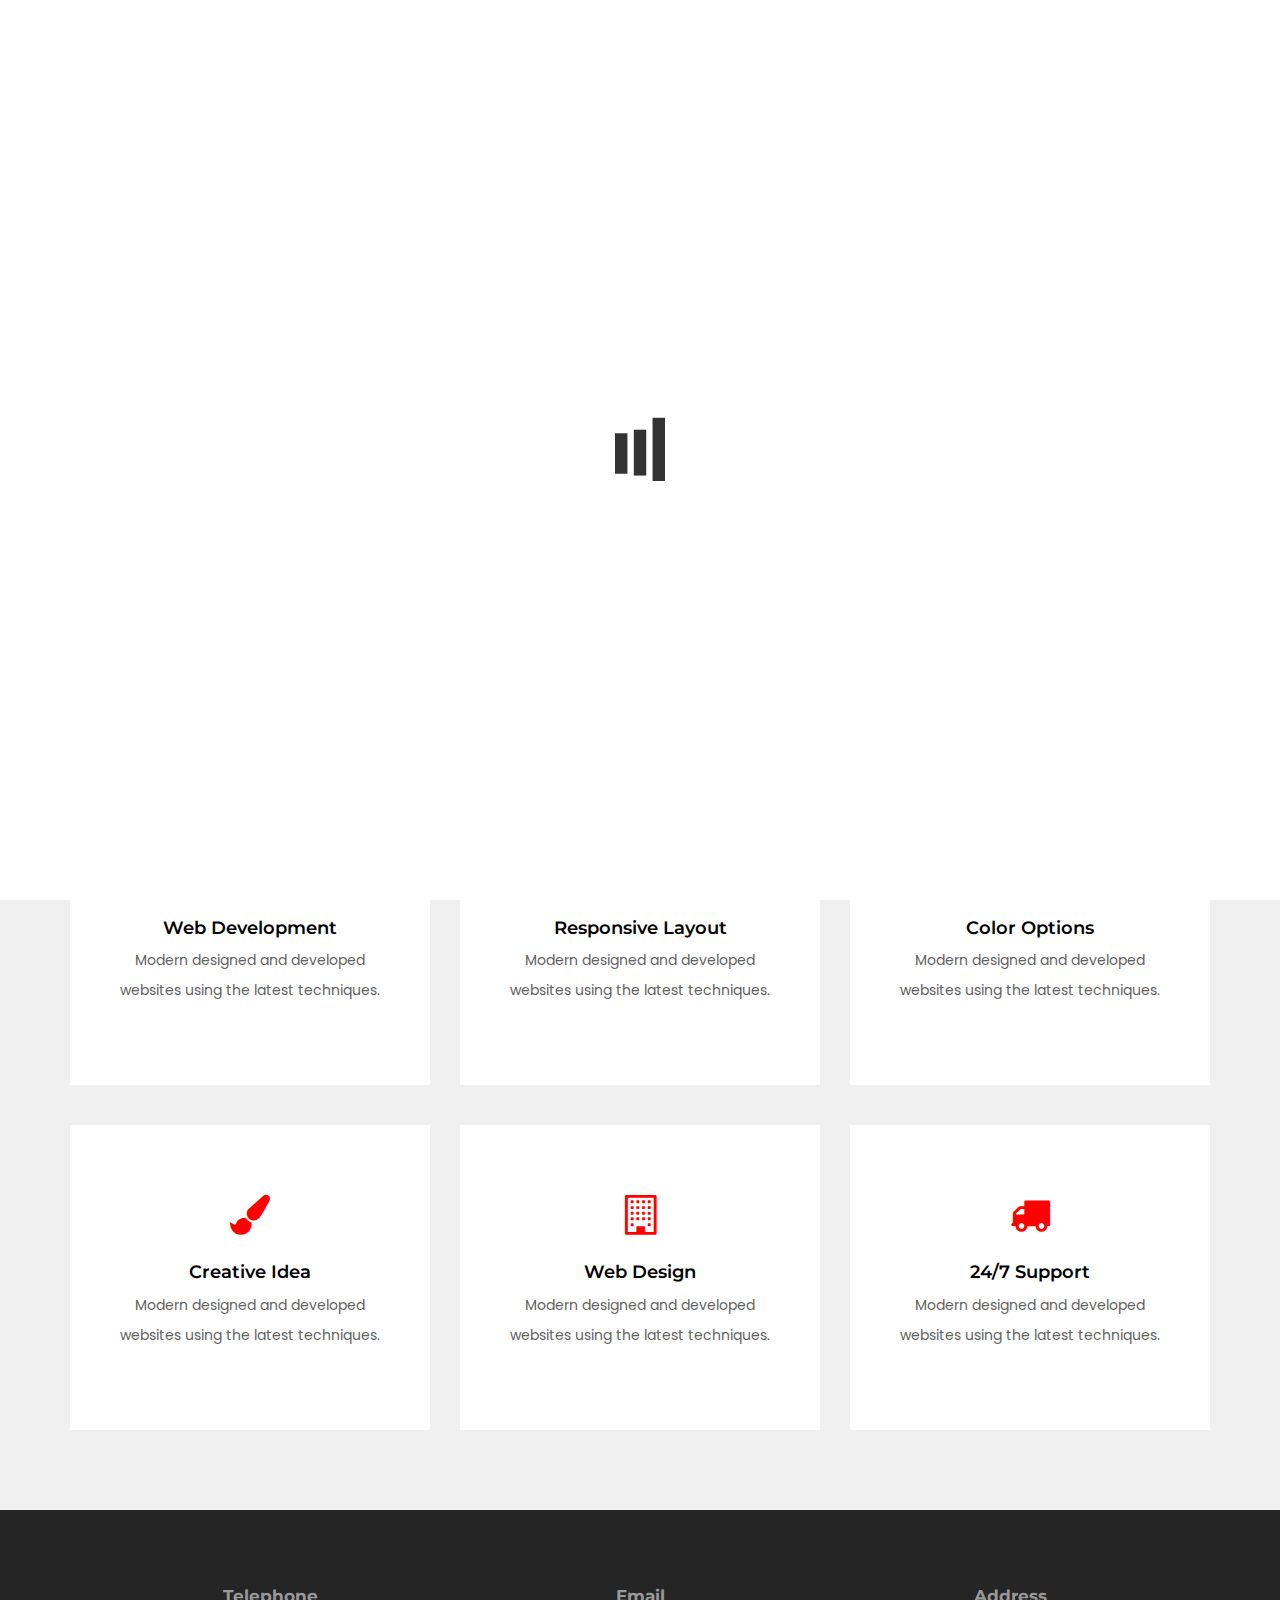
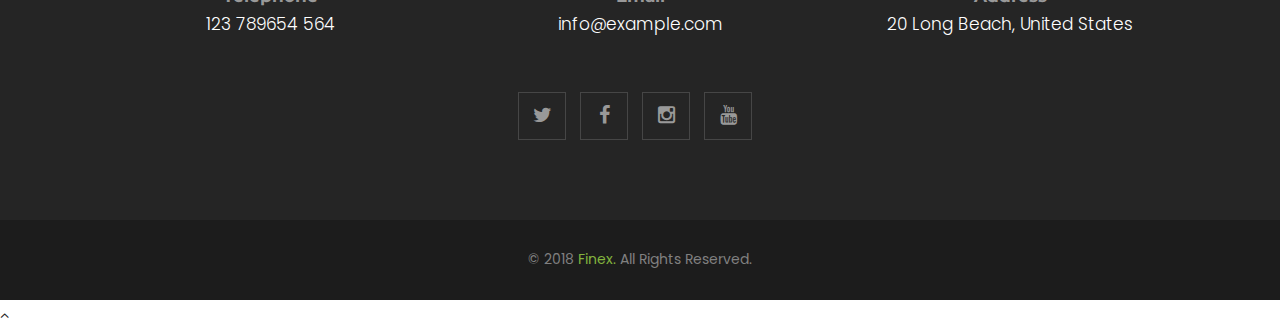
<file: services.html>
<!DOCTYPE html>
<html lang="en">

<head>
    <title>Max Pescado</title>
    <meta charset="utf-8">
        <meta http-equiv="X-UA-Compatible" content="IE=edge">
        <!--[if IE]>
        <meta http-equiv='X-UA-Compatible' content='IE=edge,chrome=1'>
        <![endif]-->
        <meta name="keywords" content="HTML5 Template" />
        <meta name="description" content="Finex - Multipurpose Business and Corporate HTML5 Template" />
        <meta name="viewport" content="width=device-width, initial-scale=1, maximum-scale=1">
        <!-- The above 3 meta tags *must* come first in the head; any other head content must come *after* these tags -->

    <!-- Include All CSS -->
    <link rel="stylesheet" type="text/css" href="css/bootstrap.css" />
    <link rel="stylesheet" type="text/css" href="css/font-awesome.min.css" />
    <link rel="stylesheet" type="text/css" href="css/owl.carousel.css" />
    <link rel="stylesheet" type="text/css" href="css/owl.theme.css" />
    <link rel="stylesheet" type="text/css" href="css/magnific-popup.css" />
    <link rel="stylesheet" type="text/css" href="css/preset.css" />
    <link rel="stylesheet" type="text/css" href="css/animate.css" />
    <link rel="stylesheet" type="text/css" href="css/style.css" />
    <link rel="stylesheet" type="text/css" href="css/responsive.css" />

    <!-- End Include All CSS -->

    <!--[if lt IE 9]>
            <script src="js/html5shiv.js"></script>
            <script src="js/respond.min.js"></script>
        <![endif]-->

    <!-- Favicon Icon -->
    <link rel="icon" type="image/jpg" href="imagenes3/pez.jpg">
    <!-- Favicon Icon -->
</head>

<body class="index">
    <!-- ========= preloader ========== -->
    <div class="preloader">
        <img src="images/loader.gif" alt="">
    </div>
    <!-- ========= End preloader ========== -->


    <!--Header Middle End-->
    <!--Header Start-->
    <header class="header">
        <div class="menu-spacer"></div>
        <div class="container">
            <div class="row">
			                <div class="col-lg-3 col-sm-3">
                   <div class="logo">
                        <a href="index.html">
                             <img style="width:100px; height:50px;"src="imagenes3/logo1.jpg" alt="">
                        </a>
                    </div>
                </div>
                <div class="col-lg-9 col-sm-9">
                    <nav class="mainnav">
                        <div class="logoMobile hidden-lg hidden-sm hidden-md">
                            <a href="index.html">
                                <img alt="" src="images/logo2.png">
                            </a>
                        </div>
                        <div class="mobileMenu">
                            <span></span>
                            <span></span>
                            <span></span>
                        </div>
                        <ul>
                            <li class="has-menu-items active"><a href="index.html">Inicio</a></li>
                            <li><a href="about.html">Menú</a></li>
                            <li><a href="services.html">Horarios de atención</a></li>
                              
                            
                            <li><a href="contact.html">Ubicación</a></li>
                           

                                </ul>
                            </li>

                            

                        </ul>
                    </nav>
                </div>

            </div>
        </div>
    </header>
    <!--Header End-->
		      <!--Breadcrumb Start-->
			  
        <section class="breadcrumbSec" style="background-image:url('images/breadcum/3.jpg');">
            <div class="container">
                <div class="row">
                    <div class="col-xs-12 text-center breadsec">
                        <h1 class="breadTitle">Max Pescado</h1>
                        <div class="breadCumpNav">
                            <a href="index.html">Home</a>
                            <i class="fa fa-angle-right"></i>
                            <a href="services.html">Horarios de atención</a>
                        </div>
                    </div>
                </div>
            </div>
        </section>
        <!--Breadcrumb End-->
  	<!--Service Section Start-->
    <section class="commonSection service_sec bggray">
        <div class="container">
            <div class="row">
                <div class="col-md-4 col-sm-6 col-xs-12">
                    <div class="service text-center">
                        <div class="service-icon">
                            <i class="fa fa-paint-brush" aria-hidden="true"></i>
                        </div>
                        <div class="service-text">
                            <h2 class="title">Creative Idea</h2>
                            <p>Modern designed and developed websites using the latest techniques.</p>
                        </div>
                    </div>
                </div>
                <div class="col-md-4 col-sm-6 col-xs-12">
                    <div class="service text-center">
                        <div class="service-icon">
                            <i class="fa fa-building-o"></i>
                        </div>
                        <div class="service-text">
                            <h2 class="title">Web Design</h2>
                            <p>Modern designed and developed websites using the latest techniques.</p>
                        </div>
                    </div>
                </div>
                <div class="col-md-4 col-sm-6 col-xs-12">
                    <div class="service text-center">
                        <div class="service-icon">
                            <i class="fa fa-truck" aria-hidden="true"></i>
                        </div>
                        <div class="service-text">
                            <h2 class="title">24/7 Support</h2>
                            <p>Modern designed and developed websites using the latest techniques.</p>
                        </div>
                    </div>
                </div>
				 <div class="col-md-4 col-sm-6 col-xs-12">
                    <div class="service text-center">
                        <div class="service-icon">
                            <i class="fa fa-headphones" aria-hidden="true"></i>
                        </div>
                        <div class="service-text">
                            <h2 class="title">Web Development</h2>
                            <p>Modern designed and developed websites using the latest techniques.</p>
                        </div>
                    </div>
                </div>
                <div class="col-md-4 col-sm-6 col-xs-12">
                    <div class="service text-center">
                        <div class="service-icon">
                            <i class="fa fa-laptop"></i>
                        </div>
                        <div class="service-text">
                            <h2 class="title">Responsive Layout</h2>
                            <p>Modern designed and developed websites using the latest techniques.</p>
                        </div>
                    </div>
                </div>
                <div class="col-md-4 col-sm-6 col-xs-12">
                    <div class="service text-center">
                        <div class="service-icon">
                            <i class="fa fa-pencil" aria-hidden="true"></i>
                        </div>
                        <div class="service-text">
                            <h2 class="title">Color Options</h2>
                            <p>Modern designed and developed websites using the latest techniques.</p>
                        </div>
                    </div>
                </div>
				<div class="col-md-4 col-sm-6 col-xs-12">
                    <div class="service text-center">
                        <div class="service-icon">
                            <i class="fa fa-paint-brush" aria-hidden="true"></i>
                        </div>
                        <div class="service-text">
                            <h2 class="title">Creative Idea</h2>
                            <p>Modern designed and developed websites using the latest techniques.</p>
                        </div>
                    </div>
                </div>
                <div class="col-md-4 col-sm-6 col-xs-12">
                    <div class="service text-center">
                        <div class="service-icon">
                            <i class="fa fa-building-o"></i>
                        </div>
                        <div class="service-text">
                            <h2 class="title">Web Design</h2>
                            <p>Modern designed and developed websites using the latest techniques.</p>
                        </div>
                    </div>
                </div>
                <div class="col-md-4 col-sm-6 col-xs-12">
                    <div class="service text-center">
                        <div class="service-icon">
                            <i class="fa fa-truck" aria-hidden="true"></i>
                        </div>
                        <div class="service-text">
                            <h2 class="title">24/7 Support</h2>
                            <p>Modern designed and developed websites using the latest techniques.</p>
                        </div>
                    </div>
            </div>
        </div>
    </section>
    <!--Service Section End-->
       <!--Footer Start-->
          <footer>
         <div id="footer" >
            <div class="container">
               <div class="col-md-12 col-xs-12 ">
                  <div class="inside">
                     <div class="contact-info">
                        <div class="col-md-4 col-xs-12 m-margin">
                           <h4>Telephone</h4>
                           <p><a href="tel:07938857242">123 789654 564</a></p>
                        </div>
                        <div class="col-md-4 col-xs-12 m-margin">
                           <h4>Email</h4>
                           <p><a href="mailto:info@example.com">info@example.com</a></p>
                        </div>
                        <div class="col-md-4 col-xs-12 m-margin">
                           <h4>Address</h4>
                           <p>20 Long Beach, United States</p>
                        </div>
                     </div>
                     <div class="social col-md-12">
                        <a href="#"><i class="fa fa-twitter" aria-hidden="true"></i></a>
                        <a href="#"><i class="fa fa-facebook" aria-hidden="true"></i></a>
                        <a href="#"><i class="fa fa-instagram" aria-hidden="true"></i></a>
                        <a href="#"><i class="fa fa-youtube" aria-hidden="true"></i></a>
                     </div>
                  </div>
               </div>
            </div>
            <div class="bottom-footer">
               <p>© 2018 <span class="theme_color">Finex.</span> All Rights Reserved.</p>
            </div>
         </div>
      </footer>
    <!--footer End-->

    <a href="#" id="backToTop"><i class="fa fa-angle-up"></i></a>
    <!-- Include All JS -->
    <script type="text/javascript" src="js/jquery.js"></script>
    <script type="text/javascript" src="js/bootstrap.min.js"></script>
    <script type="text/javascript" src="js/owl.carousel.js"></script>
    <script type="text/javascript" src="js/jquery.magnific-popup.js"></script>
    <script type="text/javascript" src="js/mixer.js"></script>
    <script type="text/javascript" src="js/theme.js"></script>
	<script  type="text/javascript" src="js/smoothscroll.js"></script>
</body>
</html>
</file>
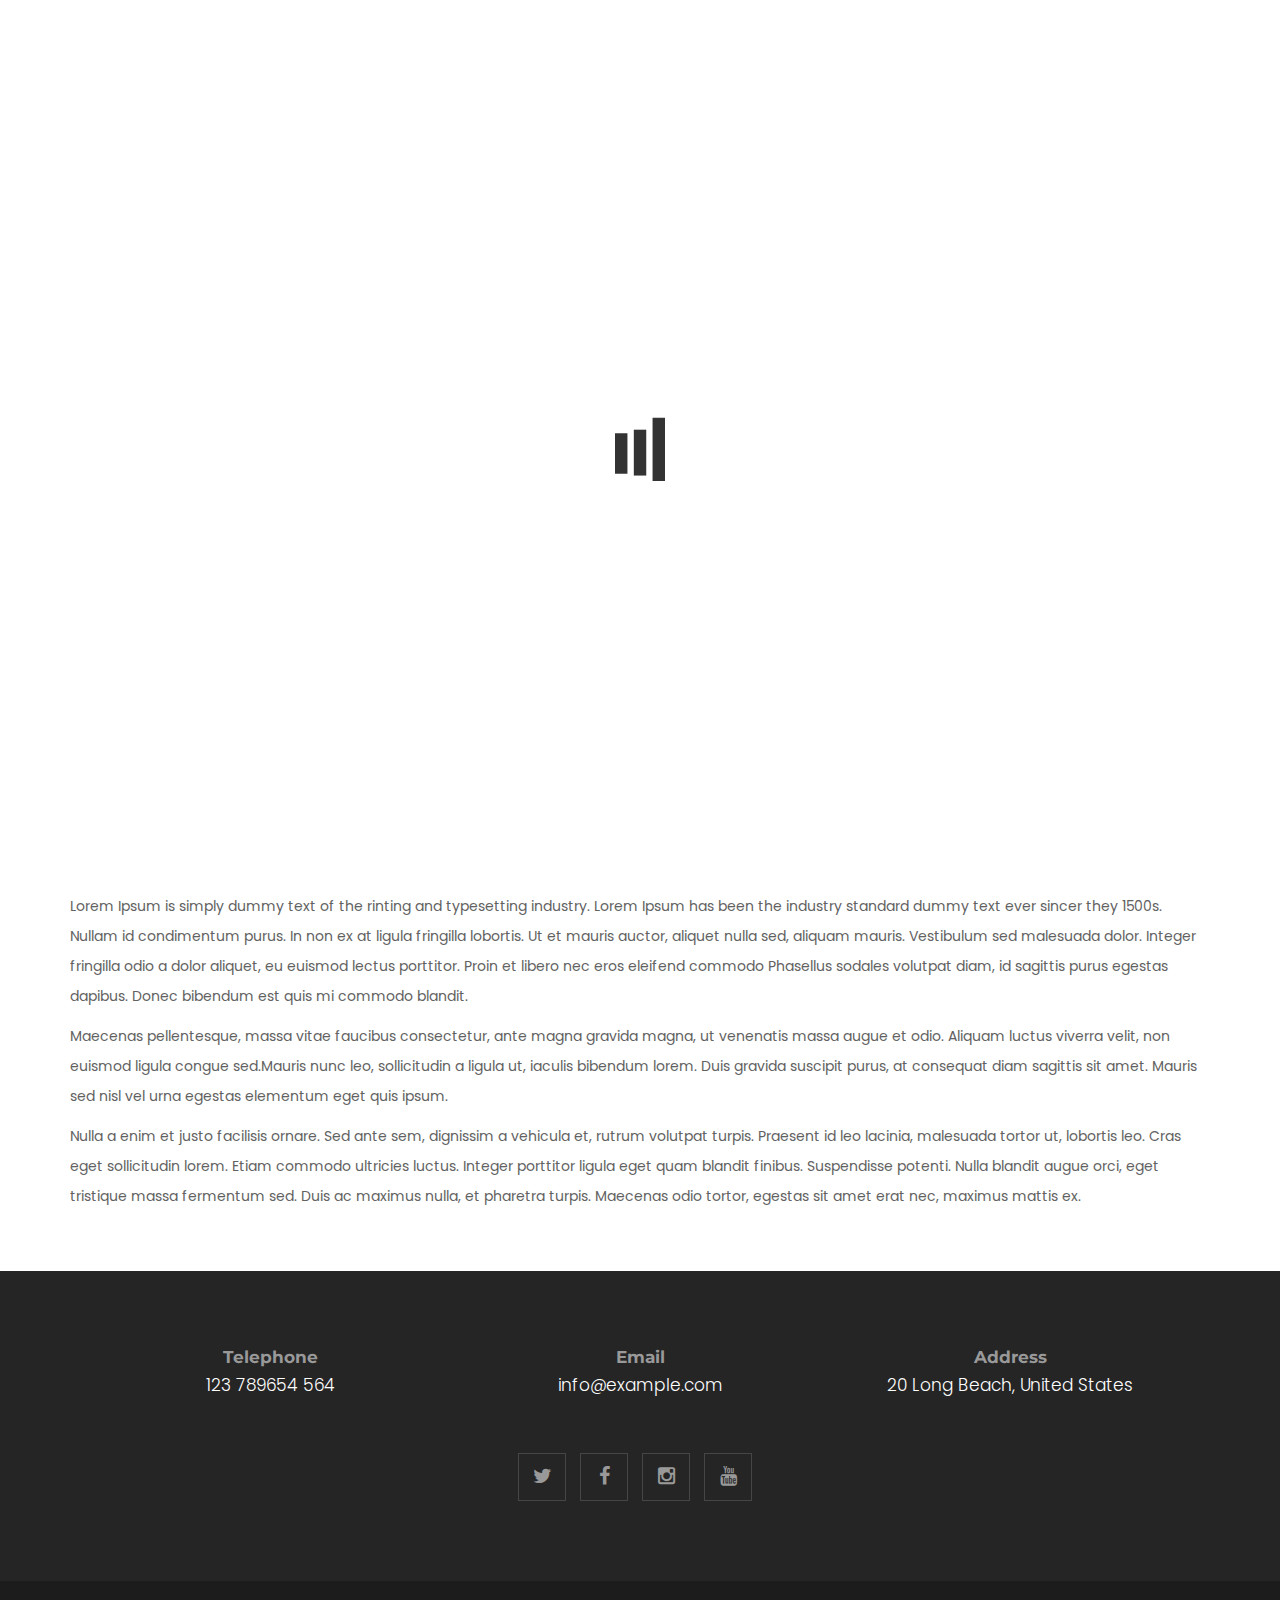
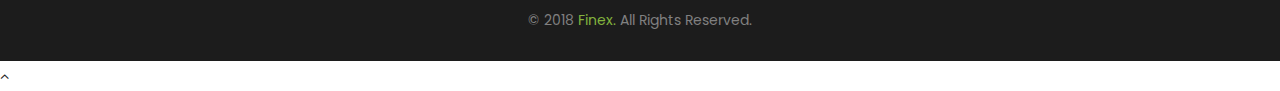
<file: services_details.html>
<!DOCTYPE html>
<html lang="en">

<head>
    <title>Finex - Multipurpose Business and Corporate HTML5 Template</title>
    <meta charset="utf-8">
        <meta http-equiv="X-UA-Compatible" content="IE=edge">
        <!--[if IE]>
        <meta http-equiv='X-UA-Compatible' content='IE=edge,chrome=1'>
        <![endif]-->
        <meta name="keywords" content="HTML5 Template" />
        <meta name="description" content="Finex - Multipurpose Business and Corporate HTML5 Template" />
        <meta name="viewport" content="width=device-width, initial-scale=1, maximum-scale=1">
        <!-- The above 3 meta tags *must* come first in the head; any other head content must come *after* these tags -->
    <!-- Include All CSS -->
    <link rel="stylesheet" type="text/css" href="css/bootstrap.css" />
    <link rel="stylesheet" type="text/css" href="css/font-awesome.min.css" />
    <link rel="stylesheet" type="text/css" href="css/owl.carousel.css" />
    <link rel="stylesheet" type="text/css" href="css/owl.theme.css" />
    <link rel="stylesheet" type="text/css" href="css/magnific-popup.css" />
    <link rel="stylesheet" type="text/css" href="css/preset.css" />
    <link rel="stylesheet" type="text/css" href="css/animate.css" />
    <link rel="stylesheet" type="text/css" href="css/style.css" />
    <link rel="stylesheet" type="text/css" href="css/responsive.css" />

    <!-- End Include All CSS -->

    <!--[if lt IE 9]>
            <script src="js/html5shiv.js"></script>
            <script src="js/respond.min.js"></script>
        <![endif]-->

    <!-- Favicon Icon -->
    <link rel="icon" type="image/png" href="images/favicon.png">
    <!-- Favicon Icon -->
</head>

<body class="index">
    <!-- ========= preloader ========== -->
    <div class="preloader">
        <img src="images/loader.gif" alt="">
    </div>
    <!-- ========= End preloader ========== -->


    <!--Header Middle End-->
    <!--Header Start-->
    <header class="header">
        <div class="menu-spacer"></div>
        <div class="container">
            <div class="row">
			                <div class="col-lg-3 col-sm-3">
                   <div class="logo">
                        <a href="index.html">
                            <img src="images/logo.png" alt="">
                        </a>
                    </div>
                </div>
                <div class="col-lg-9 col-sm-9">
                    <nav class="mainnav">
                        <div class="logoMobile hidden-lg hidden-sm hidden-md">
                            <a href="index.html">
                                <img alt="" src="images/logo2.png">
                            </a>
                        </div>
                        <div class="mobileMenu">
                            <span></span>
                            <span></span>
                            <span></span>
                        </div>
                        <ul>
                            <li class="has-menu-items active"><a href="index.html">home</a></li>
                            <li><a href="about.html">about</a></li>
                            <li class="has-menu-items"><a class="drop_menu" href="#">our services</a>
                                <ul class="sub-menu">
                                    <li><a href="services.html">Services Page</a></li>
                                    <li><a href="services_details.html">Services Details</a></li>
                                </ul>
                            </li> 
                            <li class="has-menu-items"><a class="drop_menu" href="#">projects</a>
                                <ul class="sub-menu">
                                    <li><a href="project.html">All Project</a></li>
                                    <li><a href="project_single.html">Single Project</a></li>
                                </ul>
                            </li>
                            <li class="has-menu-items"><a class="drop_menu" href="#">blogs </a>
                                <ul class="sub-menu">
                                    <li><a href="blog_rightsidebar.html">Blog Right Sidebar</a></li>
                                    <li><a href="blog_leftsidebar.html">Blog Left Sidebar</a></li>
                                    <li><a href="blog_detailsright.html">Blog Details Right</a></li>
                                    <li><a href="blog_detailsleft.html">Blog Details Left</a></li>
                                </ul>
                            </li>
                            <li class="has-menu-items"><a class="drop_menu" href="#">Page</a>
                                <ul class="sub-menu">
                                    <li><a href="404.html">404 Page</a></li>
                                    <li><a href="about.html">About Page</a></li>
                                    <li><a href="contact.html">Contact Page</a></li>

                                </ul>
                            </li>

                            <li><a href="contact.html">Contact Us</a></li>

                        </ul>
                    </nav>
                </div>

            </div>
        </div>
    </header>
    <!--Header End-->
		      <!--Breadcrumb Start-->
			  
        <section class="breadcrumbSec" style="background-image:url('images/breadcum/3.jpg');">
            <div class="container">
                <div class="row">
                    <div class="col-xs-12 text-center breadsec">
                        <h1 class="breadTitle">OUR SERVICES</h1>
                        <div class="breadCumpNav">
                            <a href="index.html">Home</a>
                            <i class="fa fa-angle-right"></i>
                            <a href="#">Our Services</a>
                        </div>
                    </div>
                </div>
            </div>
        </section>
        <!--Breadcrumb End-->
        <!--Services Content Start-->
        <section class="servicesDetails">
            <div class="container">
                <div class="row">
                    <div class="col-md-12 col-sm-12 col-xs-12 ">
                        <figure class="serdetaImg">
                            <img src="images/services/1.jpg" alt="slider_img"/>
                        </figure>
                    </div>
                    <div class="col-md-12 col-sm-12 col-xs-12">
                        <h4 class="title">Web Design</h4>
                        <p class="text-left">Lorem Ipsum is simply dummy text of the rinting and typesetting industry. Lorem Ipsum has been the industry
                            standard dummy text ever sincer they 1500s. Nullam id condimentum purus. In non ex at ligula fringilla
                            lobortis. Ut et mauris auctor, aliquet nulla sed, aliquam mauris. Vestibulum sed malesuada dolor. Integer
                            fringilla odio a dolor aliquet, eu euismod lectus porttitor. Proin et libero nec eros eleifend commodo Phasellus
                            sodales volutpat diam, id sagittis purus egestas dapibus. Donec bibendum est quis mi commodo blandit.
                        </p>
                        <p class="text-left">Maecenas pellentesque, massa vitae faucibus consectetur, ante magna gravida magna, ut venenatis massa
                            augue et odio. Aliquam luctus viverra velit, non euismod ligula congue sed.Mauris nunc leo, sollicitudin a
                            ligula ut, iaculis bibendum lorem. Duis gravida suscipit purus, at consequat diam sagittis sit amet. Mauris sed
                            nisl vel urna egestas elementum eget quis ipsum.
                        </p>
                        <p class="text-left">Nulla a enim et justo facilisis ornare. Sed ante sem, dignissim a vehicula et, rutrum volutpat turpis. Praesent
                            id leo lacinia, malesuada tortor ut, lobortis leo. Cras eget sollicitudin lorem. Etiam commodo ultricies luctus.
                            Integer porttitor ligula eget quam blandit finibus. Suspendisse potenti. Nulla blandit augue orci, eget tristique
                            massa fermentum sed. Duis ac maximus nulla, et pharetra turpis. Maecenas odio tortor, egestas sit amet erat
                            nec, maximus mattis ex.
                        </p>
                 
                    </div>
                </div>
            </div>
        </section>
        <!--Services Content End-->

     <!--Footer Start-->
          <footer>
         <div id="footer" >
            <div class="container">
               <div class="col-md-12 col-xs-12 ">
                  <div class="inside">
                     <div class="contact-info">
                        <div class="col-md-4 col-xs-12 m-margin">
                           <h4>Telephone</h4>
                           <p><a href="tel:07938857242">123 789654 564</a></p>
                        </div>
                        <div class="col-md-4 col-xs-12 m-margin">
                           <h4>Email</h4>
                           <p><a href="mailto:info@example.com">info@example.com</a></p>
                        </div>
                        <div class="col-md-4 col-xs-12 m-margin">
                           <h4>Address</h4>
                           <p>20 Long Beach, United States</p>
                        </div>
                     </div>
                     <div class="social col-md-12">
                        <a href="#"><i class="fa fa-twitter" aria-hidden="true"></i></a>
                        <a href="#"><i class="fa fa-facebook" aria-hidden="true"></i></a>
                        <a href="#"><i class="fa fa-instagram" aria-hidden="true"></i></a>
                        <a href="#"><i class="fa fa-youtube" aria-hidden="true"></i></a>
                     </div>
                  </div>
               </div>
            </div>
            <div class="bottom-footer">
               <p>© 2018 <span class="theme_color">Finex.</span> All Rights Reserved.</p>
            </div>
         </div>
      </footer>
    <!--footer End-->

    <a href="#" id="backToTop"><i class="fa fa-angle-up"></i></a>
    <!-- Include All JS -->
    <script type="text/javascript" src="js/jquery.js"></script>
    <script type="text/javascript" src="js/bootstrap.min.js"></script>
    <script type="text/javascript" src="js/owl.carousel.js"></script>
    <script type="text/javascript" src="js/jquery.magnific-popup.js"></script>
    <script type="text/javascript" src="js/mixer.js"></script>
    <script type="text/javascript" src="js/theme.js"></script>
	<script  type="text/javascript" src="js/smoothscroll.js"></script>
</body>
</html>
</file>
<file: css/style.css>
/*
Project:	Finex - Multipurpose Business and Corporate HTML5 Template
Version:	1.0.0
Assigned to:	Themeforest
Primary use:	
 */

/*=======================================================================
[Table of contents]
=========================================================================
[1] Home
    1.Header
    2.Slider
	3.About Content
    4.Service
	5.Team
    6.Filter Project
	7.Testmonial
	9.Counter
	10.Blog
    11.Client
    12.Footer
[2] Services Page
    1.Breadcrumb
    2.services nav
    3.services Content
[3] Services Details
[4] Blog Page
[5] Blog Details
[6] Error Page
[7] Project Single
==========================================================================*/

/**==================== Header ======================**/
 .headertop {
     padding: 28px 0 33px;
}
 .logo{
}
 .logo a{
     display: block;
}
 .singMiddInfo{
     position: relative;
     padding-left: 50px;
     float: left;
     padding-top: 13px;
     margin-left: 32px;
}
 .singMiddInfo.phone{
     margin-left: 0;
}
 .singMiddInfo i{
     font-size: 26px;
     color: #FFFF00;
     line-height: .8;
     position: absolute;
     left: 0;
     top: 5px;
     text-align: center;
     padding: 13px 10px;
}
 .singMiddInfo h4{
     color: #FFFF00;
     font-size: 14px;
     margin-bottom: 7px;
}
 .singMiddInfo p, .singMiddInfo a{
     color: #ababab;
     font-size: 12px;
     margin: 0;
     line-height: .8;
     display: block;
}
 .singMiddInfo a:hover{
     color:  #FFFF00;
}
 .headMiddBtn {
     margin: -2px 0;
}
 .headMiddBtn a {
     background:  #FFFF00;
     color: #fff;
     display: inline-block;
     font-size: 15px;
     font-weight: 700;
     height: 51px;
     line-height: 0.8;
     padding: 18px 21px;
     text-align: center;
     text-shadow: 1px 0px 1px rgba(0, 0, 0, .30);
}
 .headMiddBtn a:hover{
     color: #ffff00;
}
 .preloader {
     background: #fff none repeat scroll 0 0;
     height: 100%;
     width: 100%;
     position: fixed;
     left: 0;
     top: 0;
     right: 0;
     bottom: 0;
     z-index: 99999;
}
 .header{
	     position: fixed;
    z-index: 5;
    width: 100%;
    background: transparent;
    margin-bottom: 0;
    padding-bottom: 0;

}

 .header.fixedHeader{
	 background:  #FFFF00;
     position: fixed;
     left: 0;
     right: 0;
     top: 0;
     width: 100%;
     z-index: 999;
}

.logo {
    padding: 20px 0;
}
 .mainnav ul{
     line-height: .8 
}
 .mainnav ul li {
     display: inline-block;
     margin-right: 36px;
     margin-top: 31px;
     padding-bottom: 26px;
     position: relative;
}
 .mainnav ul li a{
     display: block;
     color: #fff;
     font-size: 14px;
     line-height: .8;
     text-transform: uppercase;
     font-weight: 400;
}
 .mainnav ul li:hover > a, .mainnav ul li.active a{
     color: #FF0000;
}

 .mainnav ul ul.sub-menu {
     background: #222;
     left: 100%;
     opacity: 0;
     position: absolute;
     top: 50px;
     visibility: hidden;
     width: 200px;
     z-index: 1;
     margin-left: -100px;
     -webkit-transition: all 300ms ease;
     -moz-transition: all 300ms ease;
     -ms-transition: all 300ms ease;
     -o-transition: all 300ms ease;
     transition: all 300ms ease;
}
 .mainnav ul li:hover ul.sub-menu{
     top: 37px;
     opacity: 1;
     visibility: visible;
     z-index:2;
}
 .mainnav ul ul.sub-menu li {
     border-bottom: 1px solid #333;
     display: block;
     margin: 20px 20px 0px 20px ;
     padding-bottom: 20px;
}
 .mainnav ul ul.sub-menu li:last-child{
     border-bottom: none;
}
 .mainnav ul ul.sub-menu li a{
     color: #fff;
     font-size: 14px;
     text-transform: capitalize;
}
 .mainnav ul ul.sub-menu li a:hover{
     color:  #FFFF00;
}
ul.sub-menu li {
    text-align: left;
}

 
/**==================== Slider ======================**/
 .sliderSection{
     position: relative;
     margin: auto;
     width: 100%;
}
 .sliderSection .tp-banner{
     width: 100%;
     height: 860px;
     position: relative;
     overflow: hidden;
}
 .slider_image:before {
     position: absolute;
     content: "";
     top: 0;
     right: 0;
     bottom: 0;
     left: 0;
     background-color: rgba(0, 0, 0, 0.7);
    z-index:1;
}

 .theme_slider_title span {
    color: #FF0000;
}
 .slider-text {
     top: 50%;
     width: 100%;
     left: 0;
     margin-top: -90px;
     position:absolute;
     color: #fff;
   z-index:2;
}
 #main_slider figure {
     position:relative;
}
 .theme_slider_pre_title {
     font-size: 16px;
     text-transform: uppercase;
     letter-spacing: 2px;
     font-weight: 400;
}
 .theme_slider_title {
     font-size: 40px;
     padding: 15px 0;
     margin-bottom: 10px;
     line-height: 1.2em;
     text-transform: capitalize;
     letter-spacing: 1.2px;
     color:#fff;
}

 #main_slider .owl-controls .owl-nav {
     position: absolute;
     top: 50%;
     width: 100%;
     margin-top: -21px;
}
 #main_slider .owl-controls .owl-nav .owl-prev:hover, #main_slider .owl-controls .owl-nav .owl-next:hover{
 background-color: #FF0000;
}
 #main_slider .owl-controls .owl-nav .owl-prev {
     float: left;
     margin-left: 20px;
     padding: 10px 20px;
     font-size: 22px;
     background-color: #29282e;
}
 #main_slider .owl-controls .owl-nav .owl-next {
     float: right;
     margin-right: 20px;
     padding: 10px 20px;
     font-size: 22px;
     background-color: #29282e;
}
 .slider-text p {
     font-size: 16px;
     margin-bottom: 30px;
     color:#fff;
}
 .sliderBtn .themeBtn.bgwhite {
     margin-left: 15px;
}

/**==================== About Content ======================**/
 .aboutitle{
     font-size: 28px;
     line-height: 30px;
     color: #2c3e50;
     margin-bottom: 20px;
}
 .aboutcontain {
     margin-top: 30px;
     padding:0 30px;
}
 .aboutcontain p{
     margin-bottom: 26px;
}
.aboutimg img{
width:100%;
}
#about_sec{
padding-top: 40px
}
/*======================================================================= service =========================================================================*/
 .teammatesSec{
     padding-top: 90px;
     padding-bottom: 70px;
}
 .service {
     background: #fff;
     padding:70px 35px 70px 35px;
         margin: 20px 0;
}
 .service:hover{
     background: #FF0000;
     color:#fff;
}
 .service:hover .service-icon i, .service:hover .service-text h2{
     color:#fff;
}
 .service-icon i{
     color: #FF0000;
     font-size: 40px;
     margin-bottom: 30px;
     display: inline-block;
     transition: 0.5s ease-in-out;
     -webkit-transition: 0.5s ease-in-out;
     -o-transition: 0.5s ease-in-out;
     -moz-transition: 0.5s ease-in-out 
}
 .service-text h2{
     font-size: 18px;
     font-weight: 600;
     margin-bottom: 10px;
     font-style: normal 
}
 .singleWedo p{
     color: #848484;
}
/**==================== Team ======================**/
 .team_sect figure {
     position: relative;
}
 .team-info.text-center {
       padding: 25px 0 10px 0;
    background-color: #f0f0f0;
}
 .team-social {
  top:0;
	     position: absolute;
    width: 86%;
    height: 86%;
    float: left;
        padding: 37% 0 0 0;
    z-index: 2;
    opacity: 0;
    margin: 7% 0 0 7%;
    transition: all 0.3s ease-out 0s;
    background-color: #FF0000;
	text-align:center;
}
.team-social a:hover .fa{
	color: #FF0000;
}
 .team-social a {
      padding: 7px 5px;
    -webkit-transition: all 0.45s ease-in-out;
    -moz-transition: all 0.45s ease-in-out;
    -o-transition: all 0.45s ease-in-out;
    -ms-transition: all 0.45s ease-in-out;
    transition: all 0.45s ease-in-out;
    height: 35px;
    display: inline-block;
    width: 35px;
    text-align: center;
    margin: 0 5px;
    line-height: 1.4em;
    background: #fff;
}
 .team-social a .fa{
     color:#000;
     font-size:14px;
}
 .team_sect:hover {
     opacity: 1;
}
 .team_sect:hover .team-info .title{
     color:#FF0000;
     cursor:pointer;
}
 .team_sect:hover .team-social{
     opacity: 1;
}

 .teamSec {
     padding-bottom: 70px;
     padding-top: 13px;
}

 .teamImg img{
     width: 100%;
     height: auto;
}
 .teamDec{
     margin-left: 15px;
}
 .teambg{
     position: relative;
     margin-bottom: 11px;
}
 .teambg:after{
     width: 60px;
     height: 2px;
     background: #FF0000;
     content: '';
     position: absolute;
     left: 0;
     bottom: 0;
}
 .teamTitle{
     font-size: 16px;
     color: #000;
     line-height: 30px;
     font-weight: 700;
     text-transform: uppercase;
     margin-bottom: 3px;
}
 .teamDeg{
     font-size: 14px;
     color: #acacac;
     padding-bottom: 15px;
}
/**==================== Filter Project ======================**/
 .index .commonSection.fillterProject .fillterNav {
     text-align:right;
}
 .index .commonSection.fillterProject .fillterNav .filter:last-child {
     margin-right: 0px;
}
#project_sec{
padding-top:20px;
}
 .fillterNav {
     margin-bottom: 50px;
     margin-top: 5px;
     text-align:center;
}
 .fillterNav li{
     font-size: 16px;
     line-height: .8;
     color: #000000;
     font-weight: 400;
     cursor: pointer;
     display: inline-block;
     -webkit-transition: all 500ms ease;
     -moz-transition: all 500ms ease;
     -ms-transition: all 500ms ease;
     -o-transition: all 500ms ease;
     transition: all 500ms ease;
     margin-right: 30px;
}
 .fillterNav li:hover, .fillterNav li.active{
     color: #ff0000;
}
 .mix{
     display: none;
}
 .singlePortfolio{
     position: relative;
}
 .singlePortfolio:hover .portfolioImg:after{
     visibility: visible;
     opacity: .8;
     width: 100%;
     height: 100% 
}
 .portfolioImg img{
     width: 100%;
     height: auto;
     position: relative;
}
 .project_secs {
    padding: 0px;
    margin: 0px;
}
 .portfolioHover {
     position: absolute;
     text-align: center;
     height: 40px;
     left: 0;
     right: 0;
     top: 20px;
     bottom: 0;
     margin: auto;
     visibility: hidden;
     opacity: 0;
     -webkit-transition: all 700ms ease;
     -moz-transition: all 700ms ease;
     -ms-transition: all 700ms ease;
     -o-transition: all 700ms ease;
     transition: all 700ms ease;
}
 .singlePortfolio:hover .portfolioHover{
     visibility: visible;
     opacity: 1;
     top: 0;
}
 .portfolioImg:after{
     content: '';
     left: 0;
     top: 0;
     right: 0;
     bottom: 0;
     width: 85%;
     height: 85%;
     background: #FF0000;
     position: absolute;
     margin: auto;
     visibility: hidden;
     opacity: 0;
     -webkit-transition: all 500ms ease;
     -moz-transition: all 500ms ease;
     -ms-transition: all 500ms ease;
     -o-transition: all 500ms ease;
     transition: all 500ms ease;
}
 .portfolioHover a{
     border: 1px solid #fff;
     color: #fff;
     height: 40px;
     line-height: 0.8;
     margin: auto;
     padding: 13px;
     width: 40px;
     font-size: 12px;
     display: inline-block;
     margin-right: 5px;
}
 .portfolioHover a:hover{
     color: #fff;
     border-color: #fff;
}

/**==================== Testmonial ======================**/
 .testmonial {
     padding: 0px 0 65px;
}
 .singleTest {
     background: #f0f0f0;
     padding: 32px 20px 27px;
}
 .singleTest p{
     font-size: 15px;
     color: #848484;
     line-height: 30px;
}
 .testcarHeadding {
     margin-bottom: 30px;
}
 .testmonialinner {
     margin-top: 38px;
}
 .testmonialinner h2{
     font-size: 16px;
     color: #010101;
     text-transform: uppercase;
     position: relative;
}
 .testmonialinner p{
     color: #848484;
     margin: 0;
}
 .testmonialsec .owl-controls {
     margin-top: 50px;
}
 .testmonialsec.owl-theme .owl-dots .owl-dot.active span, .testmonialsec.owl-theme .owl-dots .owl-dot:hover span {
     background: #FF0000;
}
 .testmonialsec.owl-theme .owl-dots .owl-dot span {
     margin: 0 5px;
     border: 1px solid #FF0000;
     background: transparent;
}
/**==================== Counter ======================**/
 .promo_sec{
     padding: 92px 0 102px;
	background-image: url(../images/background/1.jpg);
    background-repeat: no-repeat;
    background-attachment: fixed;
    background-position: center;
    background-size: cover;
    -webkit-background-size: cover;
    -moz-background-size: cover;
    display: table;
    width: 100%;
}
/* count*/
div#counter {
    padding: 40px 0;
}
#stats{
    background-image: url(../imagenes3/MP6.jpg);
    background-repeat: no-repeat;
    background-attachment: fixed;
    background-position: center;
    background-size: cover;
    -webkit-background-size: cover;
    -moz-background-size: cover;
  
    position: relative;
    padding: 0;	
}
#stats:before, .promo_sec:before {
    position: absolute;
    content: "";
    top: 0;
    right: 0;
    bottom: 0;
    left: 0;
    background-color: rgba(0, 0, 0, 0.7);
  
}
#stats span {
	 margin: 5px 0;
    font-size: 50px;
    color: #fff;
     font-weight: 500;
    line-height: 1.1;
    padding: 0px;
    font-family: 'Poppins', sans-serif;
	display:block;
}
#stats p{
color:#fff;
}
.sta .box-container {
	width: 50%;
}
.sta .box-container .inner {
	max-width: 400px;
	text-align: left;
	float: right;
}
.countdown {
    margin-bottom: 60px;
    text-align: center;
    margin-top: 60px;
}
.counticon i {
    font-size: 40px;
    color: #FF0000;
}
.counticon h1 {
    color: #fff;
}
.counticon h3 {
   color: #fff;
    letter-spacing: 2px;
    font-weight: 500;
   font-size:18px;
   line-height:20px;
}

/**==================== Blog  ======================**/
 .blogNews{
     padding-bottom: 20px;
}
 .newsBlogIn{
     position: relative;
     top: -40px;
}
 .singleBlog{
     background: #fff;
}
 .blog_cont {
     padding: 0 16px 9px;
}
 .blog_imag img{
     width: 100%;
     height: auto;
}
 .blog_tit {
     color: #000000;
     font-size: 18px;
     font-weight: 900;
     line-height: 30px;
     margin-top: 17px;
     margin-bottom: 2px;
     text-transform: uppercase;
}
 .blog_cont p{
     font-size: 15px;
     line-height: 30px;
     color: #848484;
     margin-bottom: 20px;
}
 .sbrm{
     font-size: 14px;
     font-style: italic;
     color: #FF0000;
     position: relative;
     display: inline-block;
     font-weight: 400;
}
 .sbrm:hover:before{
     width: 113px;
}
 .sbrm i{
     margin-left: 12px;
}
 .newsBlogIn .singleBlog{
     margin-bottom: 0;
}
 .blog_sec{
     text-align:center;
}

 .blogSec2{
     border: 1px solid #dfdfdf;
}
 .meta {
     font-style: italic;
     line-height: 0.8;
     margin:7px 0 10px;
     font-size: 14px;
}
 .meta a{
     color:#afafaf;
     margin-left: 5px;
}
 .meta a:first-child{
     margin-left: 0;
}
 .meta a:hover{
     color: #000;
}
 .index .blogSec2 p{
     margin-bottom: 2px;
}
 .blogSec2 p{
     margin-bottom: 27px;
}
 .siBlogThumb{
     position: relative;
     padding-left: 136px;
     min-height: 123px;
}
 .siBlogThumb img{
     position: absolute;
     left: 0;
     top: 0;
     width: 120px;
     height: 94px;
}
 .thumbBtitle{
     font-size: 16px;
     line-height: 18px;
     margin-bottom: 8px;
}
 .meta.thumbBlog{
     font-size: 13px;
     margin-bottom: 4px;
}
 .siBlogThumb p{
     font-size: 14px;
     color: #848484;
     line-height: 24px;
     margin: 0;
}

/**==================== Client ======================**/
 .partnerSec{
     padding: 40px 0;
     background-color:#f0f0f0;
}
 .partnerClient{
     height: 90px;
     position: relative;
}
 .partnerClient img{
     position: absolute;
     left: 0;
     right: 0;
     top: 0;
     bottom: 0;
     margin: auto;
}
/* FOOTER
====================================================*/
footer {
    float: left;
    width: 100%;
}
#footer {
	background: #252525;
}
#footer .inside {
	display: flex;
	flex-direction: column;
   padding:80px 0;

}
#footer .inside h4 {
	color: #999;
	font-size: 1.7rem;
	margin-bottom: 10px;
}
#footer .inside p {
	color: #fff;
	font-size: 1.7rem;
	font-weight: 300;
    line-height: 1.4;    
}
#footer .inside p>a {
	color: #fff;
	-webkit-transition: all 0.3s;
	-moz-transition: all 0.3s;
	transition: all 0.3s;
}
#footer .inside p>a:hover {
	color: #FF0000;
	text-decoration: none;
}
.contact-info {
    text-align: center;
}
 #footer .inside .social {
	text-align:center;
	padding-top: 45px;
}
#footer .bottom-footer {
	background: #1c1c1c;
	display: block;
	width: 100%;
}
#footer .bottom-footer p {
	color: #808080;
	font-size: 1.4rem;
	padding: 30px 8%;
    line-height: 1.4; 
    text-align:center;	
	margin-bottom:0px;
}

.social i {
    display: inline-block;
    color: #999999;
    font-size: 2rem;
    padding: 12px;
    text-align: center;
    width: 48px;
    height: 48px;
    border: 1px solid #464646;
    margin-right: 10px;
    -webkit-transition: all 0.3s;
    -moz-transition: all 0.3s;
    transition: all 0.3s;
}
.social i:hover {
	background: #FF0000;
	color: #fff;
	border: 1px solid #ff0000;
}


/**==================== Breadcrumb ======================**/
 .breadcrumbSec{
     padding: 78px 0 87px;
    // background: url(../images/breadcum/3.jpg) no-repeat scroll center center/cover;
     position: relative;
	 background-size: cover;
	 background-position: center;
}
 .breadcrumbSec:before{
 content: "";
    background-color: rgba(0, 0, 0, 0.7);
    top: 0;
    left: 0;
    right: 0;
    bottom: 0;
    position: absolute;
}
 .breadTitle{
     font-size: 28px;
     font-weight: 700;
     margin-bottom: 23px;
	 color:#fff;
}
 .breadCumpNav{
     line-height: .8;
	 color:#fff;
}
 .breadCumpNav a{
     font-size: 16px;
     color: #fff;
     font-weight: 400;
     text-transform: capitalize;
     line-height: .8;
}
 .breadCumpNav i{
     font-size: 16px;
     margin: 0 5px;
	 color:#fff;
}
 .breadCumpNav a:hover{
     color: #FF0000;
}


/*======================================================================= // Services Page =========================================================================*/
 .servicesContent{
     padding-top: 90px;
     padding-bottom: 60px;
}
 .servicesDetails .title{
     margin-bottom:20px;
}
/**================ services nav ================== **/
 .servicesNav{
     background: #f1f1f1;
}
 .servicesNav li:last-child{
     border-bottom: none;
}
 .servicesNav li{
     line-height: .8;
     border-bottom: 1px solid #dfdfdf;
}
 .servicesNav li.active{
     position: relative;
}
 .servicesNav li.active:after{
     position: absolute;
     right: 13px;
     content: '\f105';
     top: 18px;
     font-family: FontAwesome;
     font-size: 16px;
     line-height: .8;
     color: #FF0000;
}
 .servicesNav li a{
     color: #2c3e50;
     line-height: .8;
     display: block;
     padding: 19.6px 16px;
}
 .servicesNav li a:hover, .servicesNav li.active a{
     background: #2c3e50;
     color: #FF0000;
}
 .pdfDownload {
     padding-left: 17px;
     padding-top: 40px;
}
 .downloadTitle{
     font-size: 16px;
     font-weight: 700;
     color: #2c3e50;
     margin-bottom: 25px;
}
 .downloadpdflink{
}
 .downloadpdflink a{
     display: block;
    ;
     color: #8a8a8a;
     line-height: .8;
     margin-bottom: 14px;
}
 .downloadpdflink a:hover{
     color: #ff0000;
}
 .downloadpdflink a i{
     margin-right: 8px;
}
/**================ services Content ================== **/
 .singleServices{
     border: 1px solid #dfdfdf;
     margin-bottom: 30px;
}
 .servicesImg {
     margin-bottom: 8px;
}
 .servicesImg img{
     width: 100%;
     height: auto;
}
 .servicesCont {
     padding: 0 10px;
}
 .servicesCont p{
     color: #848484;
}
 .servictitle{
     font-size: 16px;
     line-height: 30px;
     text-transform: uppercase;
}
 .servicRead{
     font-style: italic;
     line-height: .8;
     position: relative;
     display: inline-block;
     padding-bottom: 15px;
}
 .servicRead:hover:after{
     width: 100px;
}
 .servicRead::before {
     background: #FF0000 none repeat scroll 0 0;
     bottom: 0;
     content: "";
     height: 2px;
     left: -6px;
     position: absolute;
     width: 100px;
}
 .servicRead::after{
     background: #000;
     bottom: 0;
     content: "";
     height: 2px;
     left: -6px;
     position: absolute;
     width: 0;
     -webkit-transition: all 500ms ease;
     -moz-transition: all 500ms ease;
     -ms-transition: all 500ms ease;
     -o-transition: all 500ms ease;
     transition: all 500ms ease;
}
 .servicRead i{
     margin-left: 15px;
}
/*======================================================================= // Services Details =========================================================================*/
 .servicesDetails {
     padding-bottom: 50px;
     padding-top: 90px;
}
 .servicesDetailsCont{
     margin-top: -10px;
}
 .servicesDetailsCont p{
     color: #8a8a8a;
     margin-bottom: 30px;
}
 .servicesdetaImg{
}
 .serdetaImg{
     margin-bottom: 30px;
}
 .serdetaImg img{
     width: 100%;
     height: auto;
}
/*======================================================================= // Blog =========================================================================*/
 .blogSection{
     padding: 90px 0;
}
#blog_Sec{
padding-bottom:20px;
}
 .singleBlog{
     margin-bottom: 60px;
}
 .sblogImg{
     margin-bottom: 28px;
}
 .sblogImg img{
     width: 100%;
     height: auto;
}
 .blogTitle{
     line-height: 26px;
     font-size: 20px;
     margin-bottom: 13px;
}
 .blogMeta, .blogMeta a{
     line-height: .8;
     color: #afafaf;
     font-style: italic;
}
 .blogMeta a:hover{
     color: #FF0000;
}
 .blogMeta {
     margin-bottom: 17px;
}
 .blogMeta span {
     margin: 0 0 0 4px;
}
 .sblogDec {
     margin-bottom: 30px;
}
 .blogReadmore{
     background: #FF0000 none repeat scroll 0 0;
     color: #fff;
     display: inline-block;
     font-size: 15px;
     font-weight: 700;
     height: 51px;
     line-height: 0.8;
     padding: 18px 30px;
     text-align: center;
     text-shadow: 1px 0 1px rgba(0, 0, 0, 0.3);
}
 .blogReadmore:hover{
     color: #fff;
     background: #333;
}
 .search{
     position: relative;
}
 .search input{
     width: 100%;
     background: #eeeeee;
     border: none;
     height: 50px;
     font-size: 14px;
     color: #797979;
     padding: 0 20px ;
     font-style: italic;
}
 .search button{
     position: absolute;
     right: 0;
     top: 0;
     background: #ff0000;
     font-size: 14px;
     color: #fff;
     height: 50px;
     width: 57px;
     -webkit-transition: all 500ms ease;
     -moz-transition: all 500ms ease;
     -ms-transition: all 500ms ease;
     -o-transition: all 500ms ease;
     transition: all 500ms ease;
}
 .search button:hover{
     color: #333;
}
 .widget{
     margin-bottom: 60px;
}
 .widgetTitle{
     font-size: 20px;
     margin-bottom: 45px;
}
 .widgetList{
}
 .widgetList li {
     border-bottom: 1px solid #eeeeee;
     line-height: 0.8;
     margin: 18.5px 0 0;
     padding-bottom: 18.5px;
     padding-left: 13px;
     position: relative;
}
 .widgetList li:after{
     content: '\f0da';
     color: #FF0000;
     font-family: FontAwesome;
     left: 0;
     top: 0;
     position: absolute;
}
 .widgetList li a{
     font-size: 14px;
     color: #393939;
}
 .widgetList li a:hover{
     padding-left: 5px;
     color: #FF0000;
}
 .singleRecPost{
     position: relative;
     padding-left: 100px;
     min-height: 112px;
     padding-top: 8px;
}
 .singleRecPost img{
     position: absolute;
     left: 0;
     top: 0;
     width: 83px;
     height: 83px;
}
 .recPostTitle{
     font-size: 16px;
     color: #000000;
     line-height: 26px;
     margin-bottom: 9px;
}
 .singleRecPost:last-child {
     min-height: 83px;
}
/*======================================================================= // Blog Details =========================================================================*/
 .singleBlogDetails{
     margin-bottom: 31px;
}
 .blogDetailsDec{
}
 .blogDetailsDec p{
     color: #848484;
     margin-bottom: 31px;
}
 .blogDetailsDec blockquote{
     border: none;
     padding: 0;
     margin: 0 0 30px;
}
 .blogDetailsDec blockquote p{
     font-size: 16px;
     color: #393939;
     font-weight: 700;
}
 .socialShare{
     border-top: 1px solid #eeeeee;
     border-bottom: 1px solid #eeeeee;
     padding: 16px 12px;
     margin-bottom: 30px;
}
 .socialShare p{
     color: #a5a5a5;
     font-weight: 600;
}
 .socialShare p, .shareSocial{
     display: inline-block;
     margin: 0;
}
 .shareSocial span{
     color: #303030;
     font-weight: 600;
     margin-right: 3px;
}
 .shareSocial{
     float: right;
}
 .shareSocial a{
     color: #a5a5a5;
     font-size: 12px;
     margin-right: 10px;
     display: inline-block;
}
 .shareSocial a:last-child{
     margin-right: 0;
}
 .shareSocial a:hover{
     color: #FF0000;
}
 .fullwidthAuthor{
     background: #f6f6f6;
     margin-bottom: 60px;
}
 .fwaIn{
     position: relative;
     padding-left: 185px;
     min-height: 168px;
     padding-top: 32px;
}
 .fwaIn img{
     position: absolute;
     left: 0;
     top: 0;
     width: 170px;
     height: 168px;
}
 .fwaIn h2{
     font-size: 18px;
     line-height: .8;
     color: #000;
     font-weight: 600;
     margin-bottom: 13px;
}
 .fwaIn p{
     line-height: 24px;
     color: #848484;
}
 .fwaSocial{
     line-height:1.9;
}
 .fwaSocial a{
     font-size: 12px;
     color: #c7c7c7;
     display: inline-block;
     margin-left: 10px;
}
 .fwaSocial a:hover{
     color: #FF0000;
}
 .comment {
     margin-bottom: 58px;
}
 .commentTitle{
     font-size: 20px;
     color: #1b2c3e;
     margin-bottom: 30px;
}
 .singleComment {
     min-height: 95px;
     padding-left: 123px;
     padding-top: 4px;
     position: relative;
     border-bottom: 1px solid #eeeeee;
     margin-bottom: 20px;
     padding-bottom: 15px;
}
 .singleComment img{
     width: 100px;
     height: 95px;
     position: absolute;
     left: 0;
     top: 0;
}
 .singComTitle{
     font-size: 18px;
     margin-bottom: 12px;
}
 .comdate{
     font-size: 13px;
     color: #1b2c3e;
     margin-bottom: 7px;
}
 .singleComment p{
     font-size: 14px;
     line-height: 24px;
     color: #979797;
}
 .comreplay {
     line-height: 0.8;
     position: absolute;
     right: 0;
     top: 3px;
     font-size: 13px;
     color: #1b2c3e;
     font-weight: 600;
}
 .commentForm input{
     width: 100%;
     height: 55px;
     border: 1px solid #e6e6e6;
     margin-bottom: 15px;
     padding: 15px;
     font-size: 14px;
     line-height: 24px;
     color: #797979;

}
 .commentForm textarea{
     width: 100%;
     height: 195px;
     resize: none;
     border: 1px solid #e6e6e6;
     padding: 15px;
}
 .commentForm button{
     -webkit-transition: all 500ms ease;
     -moz-transition: all 500ms ease;
     -ms-transition: all 500ms ease;
     -o-transition: all 500ms ease;
     transition: all 500ms ease;
}
 .formmargin{
     margin-bottom: 15px;
}
 #contactForm .reqError{
     border-color: #ff0000;
}
/*======================================================================= // Contact Page =========================================================================*/

 #map {
     width:100%;
     height:100%;
          position: relative;
}
 #map iframe{
     width: 100%;
     height: 360px;
     border: none;
}

 .contAddress {
     margin-top: -6px;
}
 .singleContadds{
     position: relative;
     padding-left: 30px;
     margin-bottom: 15px;
}
 .singleContadds i{
     position: absolute;
     left: 0;
     top: 6px;
     font-size: 16px;
     color: #FF0000;
}
 .singleContadds p{
     margin: 0;
     line-height: 24px;
}
 .singleContadds a {
     display: block;
     line-height: 24px;
     margin-bottom: 0;
     color: #858585;
}
 .singleContadds a:hover{
     color: #FF0000;
}
 .singleContadds.phone{
}
 .singleContadds.phone p{
     color: #272727;
}
 .singleContadds.phone p span{
     color: #858585;
}
 .contactSocial{
     padding-left: 33px;
}
 .contactSocial a{
     display: inline-block;
     color: #1b2c3e;
     font-size: 12px;
     margin-right: 12px;
}
  
/*======================================================================= // Error Page =========================================================================*/
 .errorPage {
     padding: 148px 0 133px;
}

 .errorIn h1{
     font-size: 350px;
     color: #333333;
     font-weight: 900;
     margin-bottom: 90px;
}
 .errorIn h2{
     font-size: 24px;
     color: #000;
     margin-bottom: 25px;
}
 .errorIn p{
     font-size: 14px;
     color: #898989;
     line-height: 26px;
}
/*======================================================================= // Project Single =========================================================================*/
 .projectSingleSec{
     padding-top: 90px;
     padding-bottom: 50px;
}
 .singleProCaro {
     margin-bottom: 200px;
}
 .singleProCaro ol.carousel-indicators {
     bottom: -138px;
     display: inline-block;
     left: 0;
     margin: 0;
     padding: 0;
     position: absolute;
     text-align: left;
     width: 100%;
}
 .singleProCaro .carousel-indicators li {
     background-color: rgba(0, 0, 0, 0);
     border: 3px solid transparent;
     border-radius: 0;
     cursor: pointer;
     display: inline-block;
     height: 108px;
     margin: 0 20px 0 0;
     text-indent: inherit;
     width: 169px;
}
 .singleProCaro .carousel-indicators li img{
     width: 100%;
     height: 100%;
}
 .singleProCaro .carousel-indicators li.active{
     border-color: #FF0000;
}
 .singleProCaro .carousel-control {
     background: #a9a7a2 none repeat scroll 0 0;
     bottom: 0;
     color: #000;
     font-size: 20px;
     height: 43px;
     left: 0;
     line-height: 0.8;
     margin: auto;
     opacity: 1;
     padding: 12px 13px;
     position: absolute;
     text-align: center;
     top: 0;
     width: 43px;
     text-shadow: none;
     -webkit-transition: all 500ms ease;
     -moz-transition: all 500ms ease;
     -ms-transition: all 500ms ease;
     -o-transition: all 500ms ease;
     transition: all 500ms ease;

}
 .singleProCaro .carousel-control:hover i{
     color: #FF0000;
}
 .singleProCaro .carousel-control i{
     color: #fff;
}
 .singleProCaro .carousel-control.right {
     left: auto;
     right: 20px;
}
 .singleProCaro .carousel-control.left{
     left: 20px;
}
 .proDetaTitle{
     font-size: 20px;
     margin-bottom: 26px;
}
 .projectDetais p{
     font-size: 14px;
     line-height: 30px;
     margin-bottom: 33px;
}
 .projectSininTitle{
     font-size: 20px;
     color: #000;
     margin-bottom: 17px;
}
 .projectSingleInfo{
     margin-bottom: 60px;
}
 .projectSingleInfo ul{
}
 .projectSingleInfo ul li{
     line-height: .8;
     border-bottom: 1px solid #eeeeee;
     display: block;
     padding: 19px 0;
}
 .projectSingleInfo ul li span{
     color: #393939;
}
 .projectSininTitle.two{
     margin-bottom: 25px;
}
 .preloader {
     background: #fff none repeat scroll 0 0;
     height: 100%;
     width: 100%;
     position: fixed;
     left: 0;
     top: 0;
     right: 0;
     bottom: 0;
     z-index: 99999;
}
 .preloader img{
     width: 80px;
     height: 80px;
     position: absolute;
     left: 0;
     top: 0;
     bottom: 0;
     right: 0;
     margin: auto;
}
 .showit {
     background: #ff0000;
    bottom: 100px;
    color: #fff;
    font-size: 20px;
    height: 40px;
    line-height: 0.8;
    padding: 10px 12px;
    position: fixed;
    right: 50px;
    text-align: center;
    width: 40px;
    z-index: 99;
}
 .showit i{
     color: #fff;
}
 .showit:hover{
     background: #333;
}
</file>
<file: css/responsive.css>
/*
Project:	Finex- Multipurpose Business and Corporate HTML5 Template
Version:	1.0.0
Assigned to:	Themeforest
Primary use:	
 */


@media(min-width:768px) and (max-width:990px) {
.index .commonSection.fillterProject .fillterNav {
    text-align: left;
}
.slider-text p {
    font-size: 14px;
    margin-bottom: 30px;
    color: #fff;
}
.theme_slider_title {
    font-size: 30px;
    padding-bottom: 10px;
}
    .headerTop p{
        font-size: 10px;
    }
    .headertop .logo img{
        width: 100%;
        height: auto;
    }
    .tabtopInfo{
        margin-top: 30px;
        margin-bottom: 20px;
    }
    .mainnav ul{
        text-align: center;
    }
    .mainnav ul li{
        margin-right: 14px;
    }
    .searchForm{
        padding-left: 0;
    }
    .tp-rightarrow.tparrows.default.round {
        right: 15px !important;
        top: 49% !important;
    }
    .tp-leftarrow.tparrows.default.round {
        left: 15px !important;
        top: 49% !important;
    }
    .revCont,
    .revBtn{
        margin-left: 120px;
    }
    .mainnav ul ul.sub-menu{
        left: -15px;
        margin-left: 0;
    }
    .revCont h1{
        margin-top: -50px;
    }
    .revCont h2{
        margin-top: -20px;
    }
    .footer .widget{
        margin-bottom: 50px;
    }
    .aboutimg img{
        width: 100%;
        height: auto;
    }
    .singleTeam{
        margin-bottom: 50px;
    }
    .service  {
        padding: 70px 15px 70px 35px;
    }
    .singleProCaro ol.carousel-indicators{
        bottom: -140px
    }
    .singleProCaro .carousel-indicators li{
        width: 160px;
    }
    .blogSidebar{
        margin-top: 60px;
    }
    .commentForm textarea{
        margin-bottom: 30px;
    }
    .colorPresetArea{
        display: none
    }


}
@media(max-width:992px) {
.themeHeadding h2 {
    margin-bottom: 45px;
}
.team_sect {
    margin-bottom: 30px;
}
	#footer .inside .social {
		padding-bottom: 25px;
	}
	#footer .inside {
		height: 100%;
	}
	.m-margin {
    margin-bottom: 45px;
}

}
@media(min-width:768px) {
.aboutimg{
  margin-top: 30px;

}
.mainnav ul li:last-child {
    padding-right: 0;
    margin-right: .0;
}
.mainnav {
     text-align: right; 
}
.header.fixedHeader .menu-spacer
{
height: 0px;
}
.menu-spacer {
    height: 40px;
}
.breadsec{
	    padding: 110px 0 20px 0;
}
}
@media(min-width:991px){
.aboutcontain .themeHeadding h2 {
    margin-bottom: 50px;
}
.service_sec .themeHeadding h2 {
    margin-bottom: 50px;
    position: relative;
}
}
@media(min-width:991px) and (max-width:1280px){
.themeHeadding h2 {
    margin-bottom: 60px;
}
.col-lg-6.text-left.portfolio_sec {
    width: 30%;
    float: left;
}
.team-social a{
width:30px;
height:30px;
}
    .tabtopInfo{
        margin-top: 30px;
    }
    .searchForm{
        padding-left: 0;
    }
    .revCont,
    .revBtn{
        margin-left: 130px;
    }
    .tp-rightarrow.tparrows.default.round {
        right: 15px !important;
        top: 49% !important;
    }
    .tp-leftarrow.tparrows.default.round {
        left: 15px !important;
        top: 49% !important;
    }
}
@media(min-width:320px) and (max-width:480px){
.showit {
    bottom: 80px;
    right: 10px;
}
.service-text {
    padding: 0 20px;
}
.service {
    margin: 10px 0;
}

#footer .m-margin {
    margin-bottom: 30px;
}
#footer .inside .social {
    padding-bottom: 10px;
}
.sliderBtn{
display:none;
}
.fillterNav li {
    margin-right: 18px;
}
.promo_sec .themeHeadding h2::after {
    top: 65px;
}
.themeHeadding p {
    padding: 0 20px;
}
#footer .col-md-12 {
    padding-left: 0;
    padding-right: 0;
}
.breadcrumbSec {
    padding: 78px 0 60px;
}

.index .commonSection.fillterProject .fillterNav {
    text-align: left !important;
}
}

@media(min-width:320px) and (max-width:767px){
#about_sec{
padding-bottom:35px;
}
#footer .inside .social {
     padding-top: 0px; 
}
#counter .countdown{
    margin-bottom: 30px;
    margin-top: 30px;
}
#footer .inside{
padding: 40px 0;
}
.fillterNav {
    margin-bottom: 20px;
}
.mainnav ul ul.sub-menu li{
text-align:center;
}
.aboutcontain {
 margin-top: 0px;
    margin-bottom: 30px;
}
.team_sect {
    margin-bottom: 30px;
}
.singleBlog {
    margin-bottom: 30px;
}
.testmonial, .index .fillterProject{
padding-top:0px !important;
}
#blog_Sec {
    padding-bottom: 20px;
}
.testmonialsec .owl-controls {
    margin-top: 30px;
}
#main_slider .owl-controls .owl-nav .owl-prev {
     margin-left: 0px;
     padding: 0px;
    width: 30px;
    height: 30px;
    font-size: 14px;
}
 #main_slider .owl-controls .owl-nav .owl-next {
     margin-right: 0px;
     padding: 0px;
    width: 30px;
    height: 30px;
    font-size: 14px;
}	
	
.theme_slider_title{
font-size:18px;
padding-bottom:5px;
}
.slider-text .text-left{
text-align:center;
}
 .headertop{
	 display:none;
 }
   .slider-text p{
	 display:none; 
   }
   .slider-text {
    margin-top: -25px;
   }

   .themeBtn{
	   padding: 12px 15px;
    height: 35px;
    font-size: 13px;
display:none;
   }
   .commonSection {
    padding: 35px 0;
    position: relative;
}

.teamsec {
    padding-bottom: 15px;
}
    .Top {
        float: none;
        margin-left: 0;
        margin-top: 5px;
    }
	.index .commonSection.fillterProject .fillterNav {
    text-align: center;
}
    .headerTop p{
        margin: 15px 0 0;
    }
    .socialLink {
        display: inline-block;
        text-align: center;
        margin: auto;
        float: none;
    }
    .socialLink a{
        border: 1px solid #dddddd;
        margin-right: 5px;
    }
    .logo {
        padding-bottom: 15px;
    display:none;
    }
    .headertop .logo img {
        width: 100%;
    }
    .singMiddInfo{
        margin-left: 0;
        margin-bottom: 15px;
        width: 100%;
    }
    .headMiddBtn a {
        height: 35px;
        padding: 10px;
    }
    .header{
        padding: 10px 0;
        min-height: 50px;
    }
    .mainnav ul,
    .searchForm{
        display: none;
    }
    .mobileMenu{
        width: 25px;
        height: 20px;
        display: inline-block;
        line-height: .2;
        cursor: pointer;
        position: absolute;
        right: 15px;
        top: 3px;
    }
    .mobileMenu span{
        width: 100%;
        height: 2px;
        background: #fff;
        display: inline-block;
    }
    .mobileMenu.active span{
        background: #fff;
    }
    .logoMobile{
        margin-top: 5px;
    }
    .mainnav ul {
        height: 270px;
        margin-top: 0px;
        overflow: scroll;
        text-align: center;
        border-top: 1px solid #202d39;
        padding-top: 15px;
		background:#fff;
    }
    .mainnav ul li{
        margin: 0;
        padding: 0;
        width: 100%;
        display: block;
        margin-bottom: 25px;
    }
	.index .themeHeadding p {
    font-size: 15px;
    line-height: 36px;
    color: #fff;
    padding: 0 10px;
}
    .mainnav ul ul.sub-menu {
        left: 0;
        margin-left: 0;
        opacity: 1;
        position: relative;
        top: 0;
        transition:none;
        width: 100%;
        z-index: 1;
        text-align: center;
        visibility: visible;
        height: inherit;
        padding-top: 0;
    }
	.mainnav ul li a{
		color:#000;
	}
	.mainnav ul li:hover > a, .mainnav ul li.active a {
    color: #373737;
}
    .mainnav ul li:hover ul.sub-menu{
        top: 0;
    }
    .mainnav ul ul.sub-menu li {
        margin: 20px 0 0;
    }
    .newsBlogIn{
        top: 30px;
    }
.aboutimg {
    margin-top: 20px;
    padding: 0;
}
    .siBlogThumb img{
        position: relative;
        margin-bottom: 10px
    }
    .siBlogThumb{
        padding-left: 0;
        margin-bottom: 30px;
    }
    .footer .widget{
        margin-bottom: 60px;
    }
    .copyright p{
        text-align: left;
        font-size: 13px;
    }
    .aboutimg img{
        width: 100%;
        height: auto;
    }
    .service  {
        padding: 60px 10px 50px 10px;
    }
    .teammatesSec {
        overflow: hidden;
    }
    .singleProCaro ol.carousel-indicators{
        bottom: -230px;
    }
    .singleProCaro .carousel-indicators li{
        width: 137px;
        margin: 0;
    }
    .singleProCaro {
        margin-bottom: 250px;
    }
    .blogMeta, .blogMeta a{
        line-height: 24px;
    }
    .socialShare {
        padding: 6px 12px 35px;
    }
    .fwaIn img{
        position: relative;
        margin-bottom: 30px;
    }
    .fwaIn{
        padding: 15px;
    }
    .singComTitle{
        font-size: 16px;
    }
    .comreplay{
        top: 5px;
    }
    .blogSidebar{
        margin-top: 60px;
    }
    .commentForm textarea{
        margin-bottom: 30px;
    }
    .blogSidebar.left{
        margin-top: 0;
        margin-bottom: 60px;
    }
    .errorPage {
        padding: 45px 0 75px;
    }
    .errorIn h1{
        font-size: 140px;
    }
    .commentForm{
        margin-bottom: 60px;
    }
.footer{
padding-bottom:0px;
}
.columns {
    width: 100%;
}
}

@media(min-width:1200px) and (max-width:1400px){
    .tp-leftarrow.tparrows.default.round {
        left: 15px !important;
        top: 49% !important;
    }
    .tp-rightarrow.tparrows.default.round {
        right: 15px !important;
        top: 49% !important;
    }
    .navigation > li:nth-of-type(2n+1) {
        width: 55%;
    }
}
</file>
<file: css/preset.css>
/*
Project:	Finex - Multipurpose Business and Corporate HTML5 Template
Version:	1.0.0
Assigned to:	Themeforest
Primary use:	
 */

/*=======================================================================
[Table of contents]
=========================================================================
1. Fonts
2. Normalization
3. Section setup
4. Margin and padding setup
==========================================================================*/

/*=======================================================================
// Fonts
=========================================================================*/
@import url(https://fonts.googleapis.com/css?family=Montserrat:100,300,400,600,700);
@import url(https://fonts.googleapis.com/css?family=Poppins:300,400,500,700);


/* Normalization */
htm,body{
   font-family: 'Poppins', sans-serif;
    font-weight: normal; 
	font-style: normal; 
	font-size: 14px; 
	color: #626262;
    line-height: 30px;
}
a{
    color: #222222;
    transition: all ease 500ms;
    -moz-transition: all ease 500ms;
    -webkit-transition: all ease 500ms;
    -ms-transition: all ease 500ms;
    -o-transition: all ease 500ms;
}
a:hover{
    text-decoration: none;
    color: #82b33e;
}
a:focus{
    outline: 0;
    text-decoration: none;
}
ul,
ol{
    margin: 0;
    padding: 0;
    list-style: none;
}
button{
    border: none;
}
h1, h2, h3, h4, h5, h6{
    font-weight: 700;
    color: #000000;
    line-height: .8;
     font-family: 'Montserrat', sans-serif;
    margin: 0;
}

/*=======================================================================
//  Margin and padding setup
=========================================================================*/
.noPadding{
    padding: 0px;
}
.noPaddingBottom{
    padding-bottom: 0px !important;
}
.noPaddingLeft{
    padding-left: 0px !important;
}
.noPaddingRight{
    padding-right: 0px !important;
}
.noMarginBottom{
    margin-bottom: 0px !important;
}
.noMarginRight{
    margin-right: 0px !important;
}
.noPaddingTop{
    padding-top: 0px !important;
}

/*=======================================================================
// Theme Button
=========================================================================*/
.theme_color{
	color:#82b33e;
}
.themeBtn {
    background: #FFFF00;
    color: #fff;
    display: inline-block;
    font-size: 15px;
    font-weight: 700;
    height: 50px;
    line-height: 0.8;
    padding: 18px 30px;
    text-transform: capitalize;
}
.themeBtn:hover{
    color: #fff;
    background: #333;
}
.themeBtn.bgwhite{
    background: #fff;
    color: #000000;
}
.themeBtn.bgwhite:hover{
    background: #333;
    color: #fff;
}
.white{
	color:#fff;
}
.black{
	color:#000000;
}
/*=======================================================================
// Section SetUp
=========================================================================*/
.commonSection{
    padding: 60px 0;
    position: relative;
}

.bggray{
    background: #f0f0f0;
}
.overlay85:before{
    background: rgba(44, 62, 80, .85);
    position: absolute;
    left: 0;
    right: 0;
    top: 0;
    bottom: 0;
    content: '';
    width: 100%;
    height: 100%;
}
.themeHeadding{}
.themeHeadding h2{
    font-size: 28px;
    line-height: .8;
    color: #fff;
    margin-bottom: 40px;
    position: relative;
}
.themeHeadding.black h2{
    color: #2c3e50;
}
.themeHeadding h2::after {
    background: #82b33e;
    content: "";
    height: 2px;
    position: absolute;
    width: 60px;
    left: 0;
    right: 0;
    margin: auto;
    top: 40px;
}
.themeHeadding p{
    font-size: 17px;
    line-height: 36px;
    color: #fff;
}
.commonSectionTitle{
    margin-bottom: 60px;
}
.commonSectionTitle h2{
    font-size: 28px;
    color: #2c3e50;
    position: relative;
    padding-bottom: 25px;
}
.portfolio_sec .themeHeadding h2::after, .aboutcontain .themeHeadding h2::after{
margin: 0;	
}
.commonSectionTitle h2:after{
    width: 60px;
    height: 2px;
    background: #82b33e;
    content: '';
    left: 0;
    right: 0;
    bottom: 0;
    margin: auto;
    position: absolute;
}
.commonSectionTitle.two{
    margin-bottom: 40px;
}
</file>
